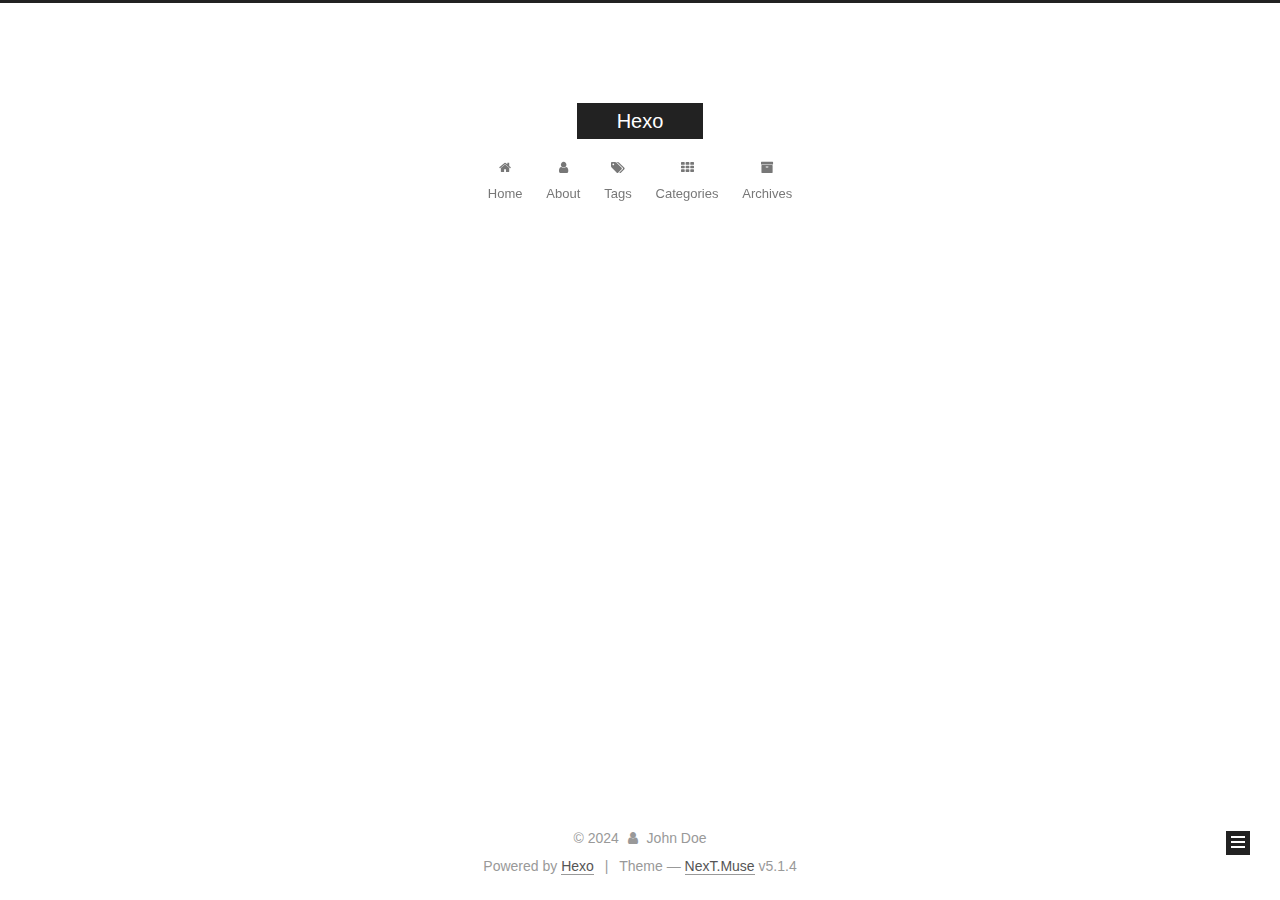
<file: index.html>
<!DOCTYPE html>



  


<html class="theme-next muse use-motion" lang="en">
<head>
  <meta charset="UTF-8"/>
<meta http-equiv="X-UA-Compatible" content="IE=edge" />
<meta name="viewport" content="width=device-width, initial-scale=1, maximum-scale=1"/>
<meta name="theme-color" content="#222">









<meta http-equiv="Cache-Control" content="no-transform" />
<meta http-equiv="Cache-Control" content="no-siteapp" />
















  
  
  <link href="/lib/fancybox/source/jquery.fancybox.css?v=2.1.5" rel="stylesheet" type="text/css" />







<link href="/lib/font-awesome/css/font-awesome.min.css?v=4.6.2" rel="stylesheet" type="text/css" />

<link href="/css/main.css?v=5.1.4" rel="stylesheet" type="text/css" />


  <link rel="apple-touch-icon" sizes="180x180" href="/images/apple-touch-icon-next.png?v=5.1.4">


  <link rel="icon" type="image/png" sizes="32x32" href="/images/favicon-32x32-next.png?v=5.1.4">


  <link rel="icon" type="image/png" sizes="16x16" href="/images/favicon-16x16-next.png?v=5.1.4">


  <link rel="mask-icon" href="/images/logo.svg?v=5.1.4" color="#222">





  <meta name="keywords" content="Hexo, NexT" />










<meta property="og:type" content="website">
<meta property="og:title" content="Hexo">
<meta property="og:url" content="http://example.com/index.html">
<meta property="og:site_name" content="Hexo">
<meta property="og:locale" content="en_US">
<meta property="article:author" content="John Doe">
<meta name="twitter:card" content="summary">



<script type="text/javascript" id="hexo.configurations">
  var NexT = window.NexT || {};
  var CONFIG = {
    root: '',
    scheme: 'Muse',
    version: '5.1.4',
    sidebar: {"position":"left","display":"post","offset":12,"b2t":false,"scrollpercent":false,"onmobile":false},
    fancybox: true,
    tabs: true,
    motion: {"enable":true,"async":false,"transition":{"post_block":"fadeIn","post_header":"slideDownIn","post_body":"slideDownIn","coll_header":"slideLeftIn","sidebar":"slideUpIn"}},
    duoshuo: {
      userId: '0',
      author: 'Author'
    },
    algolia: {
      applicationID: '',
      apiKey: '',
      indexName: '',
      hits: {"per_page":10},
      labels: {"input_placeholder":"Search for Posts","hits_empty":"We didn't find any results for the search: ${query}","hits_stats":"${hits} results found in ${time} ms"}
    }
  };
</script>



  <link rel="canonical" href="http://example.com/"/>





  <title>Hexo</title>
  








<meta name="generator" content="Hexo 7.3.0"></head>

<body itemscope itemtype="http://schema.org/WebPage" lang="en">

  
  
    
  

  <div class="container sidebar-position-left 
  page-home">
    <div class="headband"></div>

    <header id="header" class="header" itemscope itemtype="http://schema.org/WPHeader">
      <div class="header-inner"><div class="site-brand-wrapper">
  <div class="site-meta ">
    

    <div class="custom-logo-site-title">
      <a href="/"  class="brand" rel="start">
        <span class="logo-line-before"><i></i></span>
        <span class="site-title">Hexo</span>
        <span class="logo-line-after"><i></i></span>
      </a>
    </div>
      
        <p class="site-subtitle"></p>
      
  </div>

  <div class="site-nav-toggle">
    <button>
      <span class="btn-bar"></span>
      <span class="btn-bar"></span>
      <span class="btn-bar"></span>
    </button>
  </div>
</div>

<nav class="site-nav">
  

  
    <ul id="menu" class="menu">
      
        
        <li class="menu-item menu-item-home">
          <a href="/%20" rel="section">
            
              <i class="menu-item-icon fa fa-fw fa-home"></i> <br />
            
            Home
          </a>
        </li>
      
        
        <li class="menu-item menu-item-about">
          <a href="/about/%20" rel="section">
            
              <i class="menu-item-icon fa fa-fw fa-user"></i> <br />
            
            About
          </a>
        </li>
      
        
        <li class="menu-item menu-item-tags">
          <a href="/tags/%20" rel="section">
            
              <i class="menu-item-icon fa fa-fw fa-tags"></i> <br />
            
            Tags
          </a>
        </li>
      
        
        <li class="menu-item menu-item-categories">
          <a href="/categories/%20" rel="section">
            
              <i class="menu-item-icon fa fa-fw fa-th"></i> <br />
            
            Categories
          </a>
        </li>
      
        
        <li class="menu-item menu-item-archives">
          <a href="/archives/%20" rel="section">
            
              <i class="menu-item-icon fa fa-fw fa-archive"></i> <br />
            
            Archives
          </a>
        </li>
      

      
    </ul>
  

  
</nav>



 </div>
    </header>

    <main id="main" class="main">
      <div class="main-inner">
        <div class="content-wrap">
          <div id="content" class="content">
            
  <section id="posts" class="posts-expand">
    
      

  

  
  
  

  <article class="post post-type-normal" itemscope itemtype="http://schema.org/Article">
  
  
  
  <div class="post-block">
    <link itemprop="mainEntityOfPage" href="http://example.com/2024/08/16/hello-world/">

    <span hidden itemprop="author" itemscope itemtype="http://schema.org/Person">
      <meta itemprop="name" content="">
      <meta itemprop="description" content="">
      <meta itemprop="image" content="/images/avatar.gif">
    </span>

    <span hidden itemprop="publisher" itemscope itemtype="http://schema.org/Organization">
      <meta itemprop="name" content="Hexo">
    </span>

    
      <header class="post-header">

        
        
          <h1 class="post-title" itemprop="name headline">
                
                <a class="post-title-link" href="/2024/08/16/hello-world/" itemprop="url">Hello World</a></h1>
        

        <div class="post-meta">
          <span class="post-time">
            
              <span class="post-meta-item-icon">
                <i class="fa fa-calendar-o"></i>
              </span>
              
                <span class="post-meta-item-text">Posted on</span>
              
              <time title="Post created" itemprop="dateCreated datePublished" datetime="2024-08-16T16:57:54+08:00">
                2024-08-16
              </time>
            

            

            
          </span>

          

          
            
          

          
          

          

          

          

        </div>
      </header>
    

    
    
    
    <div class="post-body" itemprop="articleBody">

      
      

      
        
          
          Welcome to Hexo! This is your very first post. Check documentation for more info. If you get any problems when using Hexo, you can find the answer in troubleshooting or you can ask me on GitHub.
Quick StartCreate a new post1$ hexo new &quot;My New Post&quot;

More info: Writing
Run server1$ hexo ser
          ...
          <!--noindex-->
          <div class="post-button text-center">
            <a class="btn" href="/2024/08/16/hello-world/#more" rel="contents">
              Read more &raquo;
            </a>
          </div>
          <!--/noindex-->
        
      
    </div>
    
    
    

    

    

    

    <footer class="post-footer">
      

      

      

      
      
        <div class="post-eof"></div>
      
    </footer>
  </div>
  
  
  
  </article>


    
  </section>

  


          </div>
          


          

        </div>
        
          
  
  <div class="sidebar-toggle">
    <div class="sidebar-toggle-line-wrap">
      <span class="sidebar-toggle-line sidebar-toggle-line-first"></span>
      <span class="sidebar-toggle-line sidebar-toggle-line-middle"></span>
      <span class="sidebar-toggle-line sidebar-toggle-line-last"></span>
    </div>
  </div>

  <aside id="sidebar" class="sidebar">
    
    <div class="sidebar-inner">

      

      

      <section class="site-overview-wrap sidebar-panel sidebar-panel-active">
        <div class="site-overview">
          <div class="site-author motion-element" itemprop="author" itemscope itemtype="http://schema.org/Person">
            
              <p class="site-author-name" itemprop="name"></p>
              <p class="site-description motion-element" itemprop="description"></p>
          </div>

          <nav class="site-state motion-element">

            
              <div class="site-state-item site-state-posts">
              
                <a href="/archives/%20%7C%7C%20archive">
              
                  <span class="site-state-item-count">1</span>
                  <span class="site-state-item-name">posts</span>
                </a>
              </div>
            

            

            

          </nav>

          

          

          
          

          
          

          

        </div>
      </section>

      

      

    </div>
  </aside>


        
      </div>
    </main>

    <footer id="footer" class="footer">
      <div class="footer-inner">
        <div class="copyright">&copy; <span itemprop="copyrightYear">2024</span>
  <span class="with-love">
    <i class="fa fa-user"></i>
  </span>
  <span class="author" itemprop="copyrightHolder">John Doe</span>

  
</div>


  <div class="powered-by">Powered by <a class="theme-link" target="_blank" href="https://hexo.io">Hexo</a></div>



  <span class="post-meta-divider">|</span>



  <div class="theme-info">Theme &mdash; <a class="theme-link" target="_blank" href="https://github.com/iissnan/hexo-theme-next">NexT.Muse</a> v5.1.4</div>




        







        
      </div>
    </footer>

    
      <div class="back-to-top">
        <i class="fa fa-arrow-up"></i>
        
      </div>
    

    

  </div>

  

<script type="text/javascript">
  if (Object.prototype.toString.call(window.Promise) !== '[object Function]') {
    window.Promise = null;
  }
</script>









  












  
  
    <script type="text/javascript" src="/lib/jquery/index.js?v=2.1.3"></script>
  

  
  
    <script type="text/javascript" src="/lib/fastclick/lib/fastclick.min.js?v=1.0.6"></script>
  

  
  
    <script type="text/javascript" src="/lib/jquery_lazyload/jquery.lazyload.js?v=1.9.7"></script>
  

  
  
    <script type="text/javascript" src="/lib/velocity/velocity.min.js?v=1.2.1"></script>
  

  
  
    <script type="text/javascript" src="/lib/velocity/velocity.ui.min.js?v=1.2.1"></script>
  

  
  
    <script type="text/javascript" src="/lib/fancybox/source/jquery.fancybox.pack.js?v=2.1.5"></script>
  


  


  <script type="text/javascript" src="/js/src/utils.js?v=5.1.4"></script>

  <script type="text/javascript" src="/js/src/motion.js?v=5.1.4"></script>



  
  

  

  


  <script type="text/javascript" src="/js/src/bootstrap.js?v=5.1.4"></script>



  


  




	





  





  












  





  

  

  

  
  

  

  

  

</body>
</html>
</file>
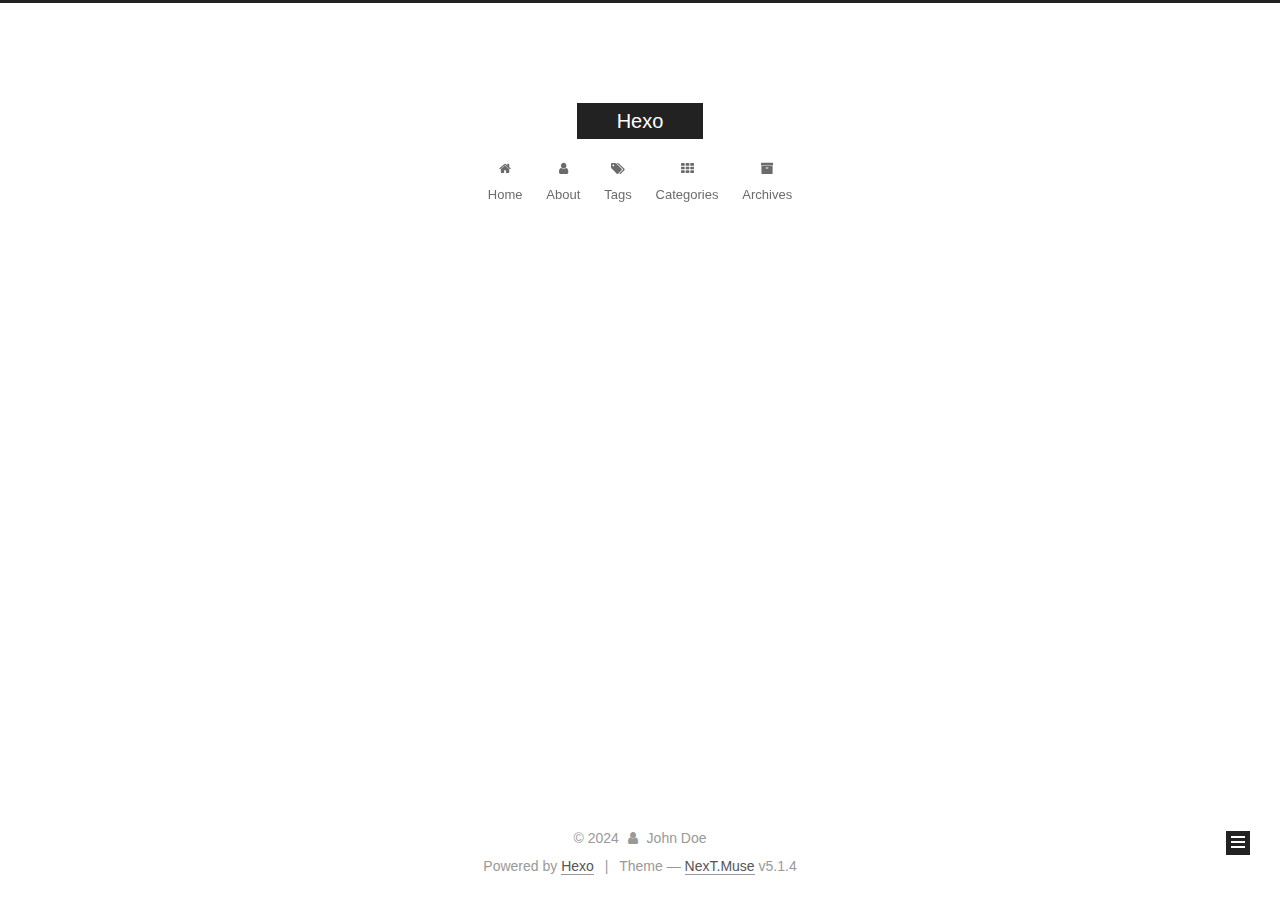
<file: archives/index.html>
<!DOCTYPE html>



  


<html class="theme-next muse use-motion" lang="en">
<head>
  <meta charset="UTF-8"/>
<meta http-equiv="X-UA-Compatible" content="IE=edge" />
<meta name="viewport" content="width=device-width, initial-scale=1, maximum-scale=1"/>
<meta name="theme-color" content="#222">









<meta http-equiv="Cache-Control" content="no-transform" />
<meta http-equiv="Cache-Control" content="no-siteapp" />
















  
  
  <link href="/lib/fancybox/source/jquery.fancybox.css?v=2.1.5" rel="stylesheet" type="text/css" />







<link href="/lib/font-awesome/css/font-awesome.min.css?v=4.6.2" rel="stylesheet" type="text/css" />

<link href="/css/main.css?v=5.1.4" rel="stylesheet" type="text/css" />


  <link rel="apple-touch-icon" sizes="180x180" href="/images/apple-touch-icon-next.png?v=5.1.4">


  <link rel="icon" type="image/png" sizes="32x32" href="/images/favicon-32x32-next.png?v=5.1.4">


  <link rel="icon" type="image/png" sizes="16x16" href="/images/favicon-16x16-next.png?v=5.1.4">


  <link rel="mask-icon" href="/images/logo.svg?v=5.1.4" color="#222">





  <meta name="keywords" content="Hexo, NexT" />










<meta property="og:type" content="website">
<meta property="og:title" content="Hexo">
<meta property="og:url" content="http://example.com/archives/index.html">
<meta property="og:site_name" content="Hexo">
<meta property="og:locale" content="en_US">
<meta property="article:author" content="John Doe">
<meta name="twitter:card" content="summary">



<script type="text/javascript" id="hexo.configurations">
  var NexT = window.NexT || {};
  var CONFIG = {
    root: '',
    scheme: 'Muse',
    version: '5.1.4',
    sidebar: {"position":"left","display":"post","offset":12,"b2t":false,"scrollpercent":false,"onmobile":false},
    fancybox: true,
    tabs: true,
    motion: {"enable":true,"async":false,"transition":{"post_block":"fadeIn","post_header":"slideDownIn","post_body":"slideDownIn","coll_header":"slideLeftIn","sidebar":"slideUpIn"}},
    duoshuo: {
      userId: '0',
      author: 'Author'
    },
    algolia: {
      applicationID: '',
      apiKey: '',
      indexName: '',
      hits: {"per_page":10},
      labels: {"input_placeholder":"Search for Posts","hits_empty":"We didn't find any results for the search: ${query}","hits_stats":"${hits} results found in ${time} ms"}
    }
  };
</script>



  <link rel="canonical" href="http://example.com/archives/"/>





  <title>Archive | Hexo</title>
  








<meta name="generator" content="Hexo 7.3.0"></head>

<body itemscope itemtype="http://schema.org/WebPage" lang="en">

  
  
    
  

  <div class="container sidebar-position-left page-archive">
    <div class="headband"></div>

    <header id="header" class="header" itemscope itemtype="http://schema.org/WPHeader">
      <div class="header-inner"><div class="site-brand-wrapper">
  <div class="site-meta ">
    

    <div class="custom-logo-site-title">
      <a href="/"  class="brand" rel="start">
        <span class="logo-line-before"><i></i></span>
        <span class="site-title">Hexo</span>
        <span class="logo-line-after"><i></i></span>
      </a>
    </div>
      
        <p class="site-subtitle"></p>
      
  </div>

  <div class="site-nav-toggle">
    <button>
      <span class="btn-bar"></span>
      <span class="btn-bar"></span>
      <span class="btn-bar"></span>
    </button>
  </div>
</div>

<nav class="site-nav">
  

  
    <ul id="menu" class="menu">
      
        
        <li class="menu-item menu-item-home">
          <a href="/%20" rel="section">
            
              <i class="menu-item-icon fa fa-fw fa-home"></i> <br />
            
            Home
          </a>
        </li>
      
        
        <li class="menu-item menu-item-about">
          <a href="/about/%20" rel="section">
            
              <i class="menu-item-icon fa fa-fw fa-user"></i> <br />
            
            About
          </a>
        </li>
      
        
        <li class="menu-item menu-item-tags">
          <a href="/tags/%20" rel="section">
            
              <i class="menu-item-icon fa fa-fw fa-tags"></i> <br />
            
            Tags
          </a>
        </li>
      
        
        <li class="menu-item menu-item-categories">
          <a href="/categories/%20" rel="section">
            
              <i class="menu-item-icon fa fa-fw fa-th"></i> <br />
            
            Categories
          </a>
        </li>
      
        
        <li class="menu-item menu-item-archives">
          <a href="/archives/%20" rel="section">
            
              <i class="menu-item-icon fa fa-fw fa-archive"></i> <br />
            
            Archives
          </a>
        </li>
      

      
    </ul>
  

  
</nav>



 </div>
    </header>

    <main id="main" class="main">
      <div class="main-inner">
        <div class="content-wrap">
          <div id="content" class="content">
            

  
  
  
  <div class="post-block archive">
    <div id="posts" class="posts-collapse">
      <span class="archive-move-on"></span>

      <span class="archive-page-counter">
        
        
        
          
        
        Um..! 1 post. Keep on posting.
      </span>

      

        
        
        

        
          
          <div class="collection-title">
            <h1 class="archive-year" id="archive-year-2024">2024</h1>
          </div>
        
        

        

  <article class="post post-type-normal" itemscope itemtype="http://schema.org/Article">
    <header class="post-header">

      <h2 class="post-title">
        
            <a class="post-title-link" href="/2024/08/16/hello-world/" itemprop="url">
              
                <span itemprop="name">Hello World</span>
              
            </a>
        
      </h2>

      <div class="post-meta">
        <time class="post-time" itemprop="dateCreated"
              datetime="2024-08-16T16:57:54+08:00"
              content="2024-08-16" >
          08-16
        </time>
      </div>

    </header>
  </article>



      

    </div>
  </div>
  
  
  

  



          </div>
          


          

        </div>
        
          
  
  <div class="sidebar-toggle">
    <div class="sidebar-toggle-line-wrap">
      <span class="sidebar-toggle-line sidebar-toggle-line-first"></span>
      <span class="sidebar-toggle-line sidebar-toggle-line-middle"></span>
      <span class="sidebar-toggle-line sidebar-toggle-line-last"></span>
    </div>
  </div>

  <aside id="sidebar" class="sidebar">
    
    <div class="sidebar-inner">

      

      

      <section class="site-overview-wrap sidebar-panel sidebar-panel-active">
        <div class="site-overview">
          <div class="site-author motion-element" itemprop="author" itemscope itemtype="http://schema.org/Person">
            
              <p class="site-author-name" itemprop="name"></p>
              <p class="site-description motion-element" itemprop="description"></p>
          </div>

          <nav class="site-state motion-element">

            
              <div class="site-state-item site-state-posts">
              
                <a href="/archives/%20%7C%7C%20archive">
              
                  <span class="site-state-item-count">1</span>
                  <span class="site-state-item-name">posts</span>
                </a>
              </div>
            

            

            

          </nav>

          

          

          
          

          
          

          

        </div>
      </section>

      

      

    </div>
  </aside>


        
      </div>
    </main>

    <footer id="footer" class="footer">
      <div class="footer-inner">
        <div class="copyright">&copy; <span itemprop="copyrightYear">2024</span>
  <span class="with-love">
    <i class="fa fa-user"></i>
  </span>
  <span class="author" itemprop="copyrightHolder">John Doe</span>

  
</div>


  <div class="powered-by">Powered by <a class="theme-link" target="_blank" href="https://hexo.io">Hexo</a></div>



  <span class="post-meta-divider">|</span>



  <div class="theme-info">Theme &mdash; <a class="theme-link" target="_blank" href="https://github.com/iissnan/hexo-theme-next">NexT.Muse</a> v5.1.4</div>




        







        
      </div>
    </footer>

    
      <div class="back-to-top">
        <i class="fa fa-arrow-up"></i>
        
      </div>
    

    

  </div>

  

<script type="text/javascript">
  if (Object.prototype.toString.call(window.Promise) !== '[object Function]') {
    window.Promise = null;
  }
</script>









  












  
  
    <script type="text/javascript" src="/lib/jquery/index.js?v=2.1.3"></script>
  

  
  
    <script type="text/javascript" src="/lib/fastclick/lib/fastclick.min.js?v=1.0.6"></script>
  

  
  
    <script type="text/javascript" src="/lib/jquery_lazyload/jquery.lazyload.js?v=1.9.7"></script>
  

  
  
    <script type="text/javascript" src="/lib/velocity/velocity.min.js?v=1.2.1"></script>
  

  
  
    <script type="text/javascript" src="/lib/velocity/velocity.ui.min.js?v=1.2.1"></script>
  

  
  
    <script type="text/javascript" src="/lib/fancybox/source/jquery.fancybox.pack.js?v=2.1.5"></script>
  


  


  <script type="text/javascript" src="/js/src/utils.js?v=5.1.4"></script>

  <script type="text/javascript" src="/js/src/motion.js?v=5.1.4"></script>



  
  

  

  


  <script type="text/javascript" src="/js/src/bootstrap.js?v=5.1.4"></script>



  


  




	





  





  












  





  

  

  

  
  

  

  

  

</body>
</html>
</file>
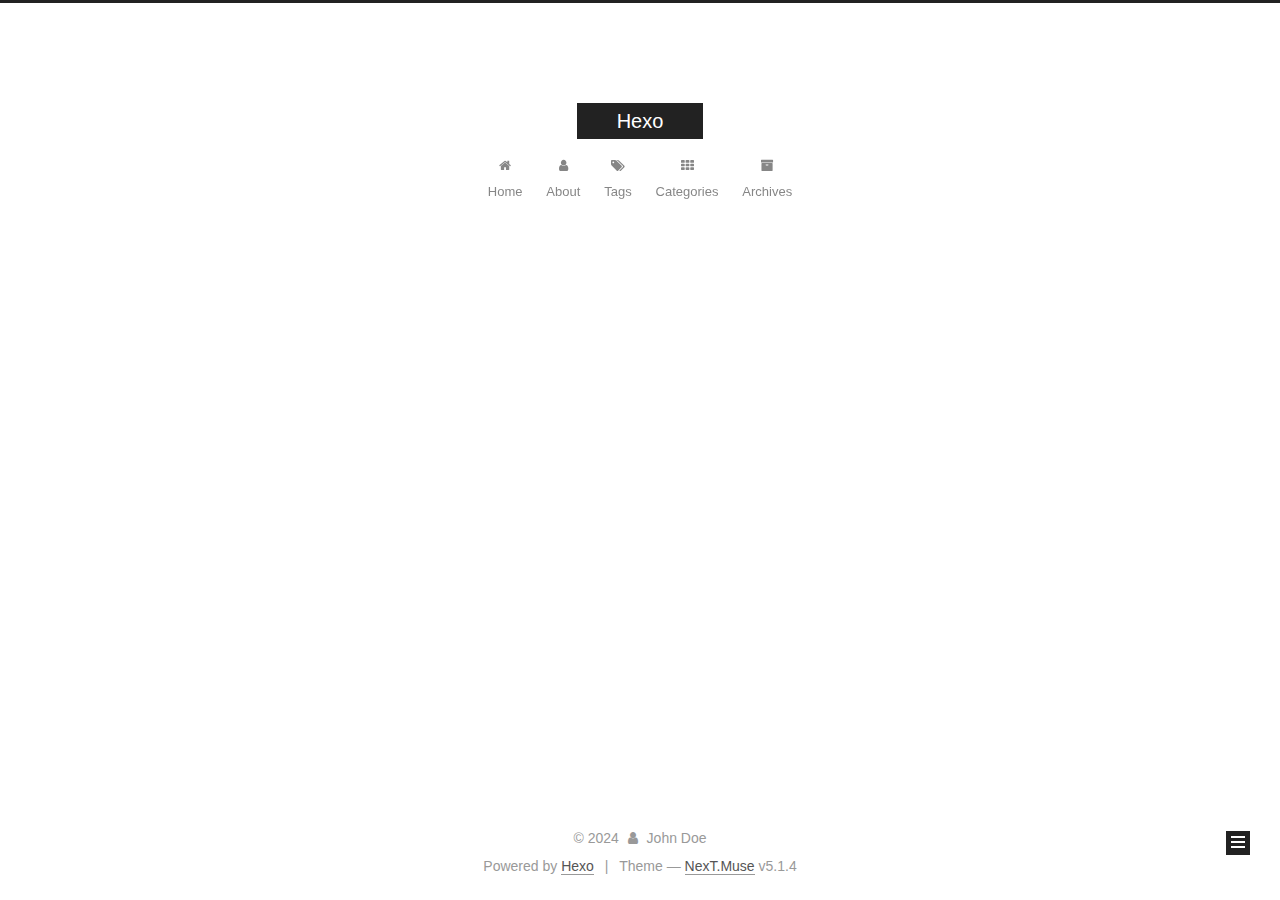
<file: archives/2024/index.html>
<!DOCTYPE html>



  


<html class="theme-next muse use-motion" lang="en">
<head>
  <meta charset="UTF-8"/>
<meta http-equiv="X-UA-Compatible" content="IE=edge" />
<meta name="viewport" content="width=device-width, initial-scale=1, maximum-scale=1"/>
<meta name="theme-color" content="#222">









<meta http-equiv="Cache-Control" content="no-transform" />
<meta http-equiv="Cache-Control" content="no-siteapp" />
















  
  
  <link href="/lib/fancybox/source/jquery.fancybox.css?v=2.1.5" rel="stylesheet" type="text/css" />







<link href="/lib/font-awesome/css/font-awesome.min.css?v=4.6.2" rel="stylesheet" type="text/css" />

<link href="/css/main.css?v=5.1.4" rel="stylesheet" type="text/css" />


  <link rel="apple-touch-icon" sizes="180x180" href="/images/apple-touch-icon-next.png?v=5.1.4">


  <link rel="icon" type="image/png" sizes="32x32" href="/images/favicon-32x32-next.png?v=5.1.4">


  <link rel="icon" type="image/png" sizes="16x16" href="/images/favicon-16x16-next.png?v=5.1.4">


  <link rel="mask-icon" href="/images/logo.svg?v=5.1.4" color="#222">





  <meta name="keywords" content="Hexo, NexT" />










<meta property="og:type" content="website">
<meta property="og:title" content="Hexo">
<meta property="og:url" content="http://example.com/archives/2024/index.html">
<meta property="og:site_name" content="Hexo">
<meta property="og:locale" content="en_US">
<meta property="article:author" content="John Doe">
<meta name="twitter:card" content="summary">



<script type="text/javascript" id="hexo.configurations">
  var NexT = window.NexT || {};
  var CONFIG = {
    root: '',
    scheme: 'Muse',
    version: '5.1.4',
    sidebar: {"position":"left","display":"post","offset":12,"b2t":false,"scrollpercent":false,"onmobile":false},
    fancybox: true,
    tabs: true,
    motion: {"enable":true,"async":false,"transition":{"post_block":"fadeIn","post_header":"slideDownIn","post_body":"slideDownIn","coll_header":"slideLeftIn","sidebar":"slideUpIn"}},
    duoshuo: {
      userId: '0',
      author: 'Author'
    },
    algolia: {
      applicationID: '',
      apiKey: '',
      indexName: '',
      hits: {"per_page":10},
      labels: {"input_placeholder":"Search for Posts","hits_empty":"We didn't find any results for the search: ${query}","hits_stats":"${hits} results found in ${time} ms"}
    }
  };
</script>



  <link rel="canonical" href="http://example.com/archives/2024/"/>





  <title>Archive | Hexo</title>
  








<meta name="generator" content="Hexo 7.3.0"></head>

<body itemscope itemtype="http://schema.org/WebPage" lang="en">

  
  
    
  

  <div class="container sidebar-position-left page-archive">
    <div class="headband"></div>

    <header id="header" class="header" itemscope itemtype="http://schema.org/WPHeader">
      <div class="header-inner"><div class="site-brand-wrapper">
  <div class="site-meta ">
    

    <div class="custom-logo-site-title">
      <a href="/"  class="brand" rel="start">
        <span class="logo-line-before"><i></i></span>
        <span class="site-title">Hexo</span>
        <span class="logo-line-after"><i></i></span>
      </a>
    </div>
      
        <p class="site-subtitle"></p>
      
  </div>

  <div class="site-nav-toggle">
    <button>
      <span class="btn-bar"></span>
      <span class="btn-bar"></span>
      <span class="btn-bar"></span>
    </button>
  </div>
</div>

<nav class="site-nav">
  

  
    <ul id="menu" class="menu">
      
        
        <li class="menu-item menu-item-home">
          <a href="/%20" rel="section">
            
              <i class="menu-item-icon fa fa-fw fa-home"></i> <br />
            
            Home
          </a>
        </li>
      
        
        <li class="menu-item menu-item-about">
          <a href="/about/%20" rel="section">
            
              <i class="menu-item-icon fa fa-fw fa-user"></i> <br />
            
            About
          </a>
        </li>
      
        
        <li class="menu-item menu-item-tags">
          <a href="/tags/%20" rel="section">
            
              <i class="menu-item-icon fa fa-fw fa-tags"></i> <br />
            
            Tags
          </a>
        </li>
      
        
        <li class="menu-item menu-item-categories">
          <a href="/categories/%20" rel="section">
            
              <i class="menu-item-icon fa fa-fw fa-th"></i> <br />
            
            Categories
          </a>
        </li>
      
        
        <li class="menu-item menu-item-archives">
          <a href="/archives/%20" rel="section">
            
              <i class="menu-item-icon fa fa-fw fa-archive"></i> <br />
            
            Archives
          </a>
        </li>
      

      
    </ul>
  

  
</nav>



 </div>
    </header>

    <main id="main" class="main">
      <div class="main-inner">
        <div class="content-wrap">
          <div id="content" class="content">
            

  
  
  
  <div class="post-block archive">
    <div id="posts" class="posts-collapse">
      <span class="archive-move-on"></span>

      <span class="archive-page-counter">
        
        
        
          
        
        Um..! 1 post. Keep on posting.
      </span>

      

        
        
        

        
          
          <div class="collection-title">
            <h1 class="archive-year" id="archive-year-2024">2024</h1>
          </div>
        
        

        

  <article class="post post-type-normal" itemscope itemtype="http://schema.org/Article">
    <header class="post-header">

      <h2 class="post-title">
        
            <a class="post-title-link" href="/2024/08/16/hello-world/" itemprop="url">
              
                <span itemprop="name">Hello World</span>
              
            </a>
        
      </h2>

      <div class="post-meta">
        <time class="post-time" itemprop="dateCreated"
              datetime="2024-08-16T16:57:54+08:00"
              content="2024-08-16" >
          08-16
        </time>
      </div>

    </header>
  </article>



      

    </div>
  </div>
  
  
  

  



          </div>
          


          

        </div>
        
          
  
  <div class="sidebar-toggle">
    <div class="sidebar-toggle-line-wrap">
      <span class="sidebar-toggle-line sidebar-toggle-line-first"></span>
      <span class="sidebar-toggle-line sidebar-toggle-line-middle"></span>
      <span class="sidebar-toggle-line sidebar-toggle-line-last"></span>
    </div>
  </div>

  <aside id="sidebar" class="sidebar">
    
    <div class="sidebar-inner">

      

      

      <section class="site-overview-wrap sidebar-panel sidebar-panel-active">
        <div class="site-overview">
          <div class="site-author motion-element" itemprop="author" itemscope itemtype="http://schema.org/Person">
            
              <p class="site-author-name" itemprop="name"></p>
              <p class="site-description motion-element" itemprop="description"></p>
          </div>

          <nav class="site-state motion-element">

            
              <div class="site-state-item site-state-posts">
              
                <a href="/archives/%20%7C%7C%20archive">
              
                  <span class="site-state-item-count">1</span>
                  <span class="site-state-item-name">posts</span>
                </a>
              </div>
            

            

            

          </nav>

          

          

          
          

          
          

          

        </div>
      </section>

      

      

    </div>
  </aside>


        
      </div>
    </main>

    <footer id="footer" class="footer">
      <div class="footer-inner">
        <div class="copyright">&copy; <span itemprop="copyrightYear">2024</span>
  <span class="with-love">
    <i class="fa fa-user"></i>
  </span>
  <span class="author" itemprop="copyrightHolder">John Doe</span>

  
</div>


  <div class="powered-by">Powered by <a class="theme-link" target="_blank" href="https://hexo.io">Hexo</a></div>



  <span class="post-meta-divider">|</span>



  <div class="theme-info">Theme &mdash; <a class="theme-link" target="_blank" href="https://github.com/iissnan/hexo-theme-next">NexT.Muse</a> v5.1.4</div>




        







        
      </div>
    </footer>

    
      <div class="back-to-top">
        <i class="fa fa-arrow-up"></i>
        
      </div>
    

    

  </div>

  

<script type="text/javascript">
  if (Object.prototype.toString.call(window.Promise) !== '[object Function]') {
    window.Promise = null;
  }
</script>









  












  
  
    <script type="text/javascript" src="/lib/jquery/index.js?v=2.1.3"></script>
  

  
  
    <script type="text/javascript" src="/lib/fastclick/lib/fastclick.min.js?v=1.0.6"></script>
  

  
  
    <script type="text/javascript" src="/lib/jquery_lazyload/jquery.lazyload.js?v=1.9.7"></script>
  

  
  
    <script type="text/javascript" src="/lib/velocity/velocity.min.js?v=1.2.1"></script>
  

  
  
    <script type="text/javascript" src="/lib/velocity/velocity.ui.min.js?v=1.2.1"></script>
  

  
  
    <script type="text/javascript" src="/lib/fancybox/source/jquery.fancybox.pack.js?v=2.1.5"></script>
  


  


  <script type="text/javascript" src="/js/src/utils.js?v=5.1.4"></script>

  <script type="text/javascript" src="/js/src/motion.js?v=5.1.4"></script>



  
  

  

  


  <script type="text/javascript" src="/js/src/bootstrap.js?v=5.1.4"></script>



  


  




	





  





  












  





  

  

  

  
  

  

  

  

</body>
</html>
</file>
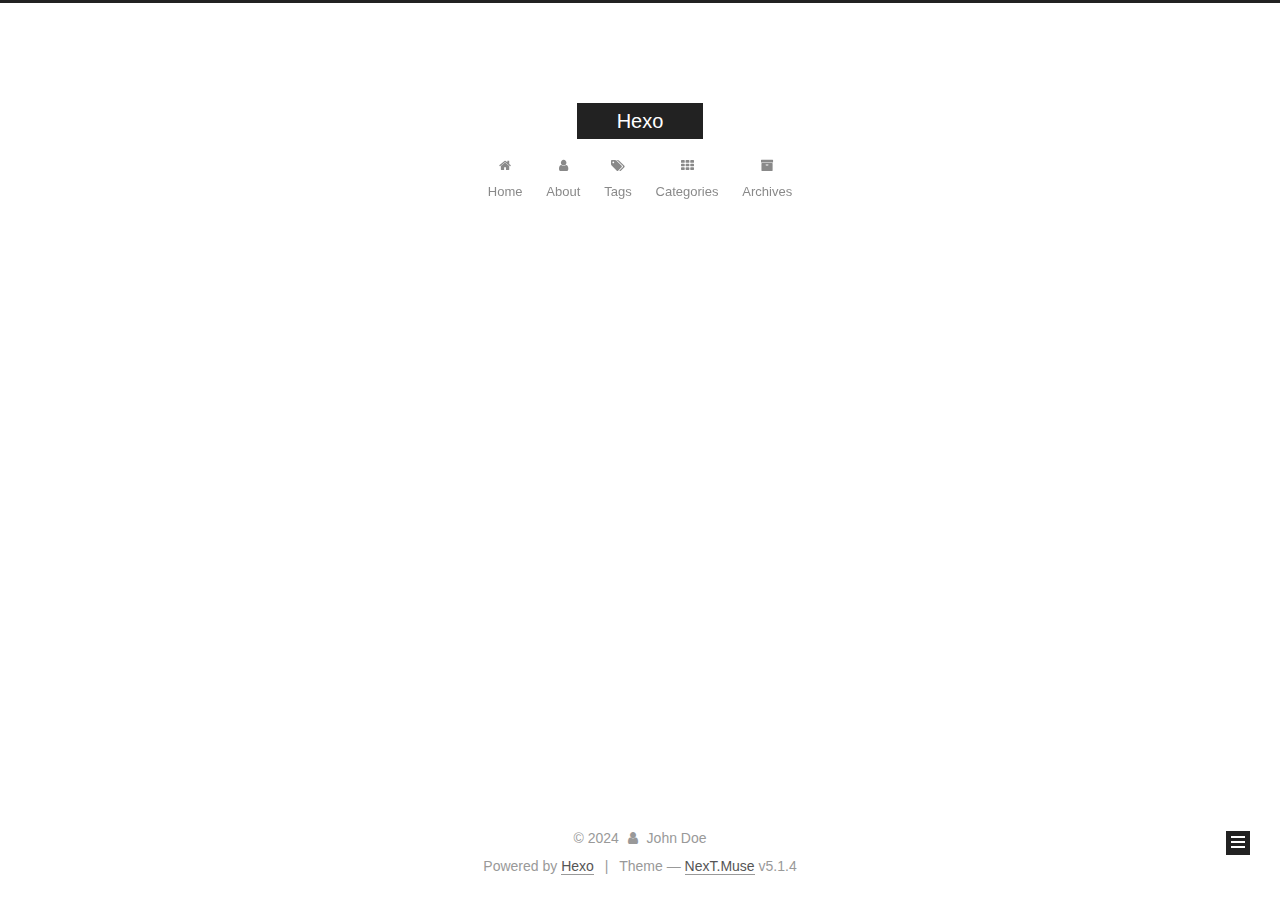
<file: archives/2024/08/index.html>
<!DOCTYPE html>



  


<html class="theme-next muse use-motion" lang="en">
<head>
  <meta charset="UTF-8"/>
<meta http-equiv="X-UA-Compatible" content="IE=edge" />
<meta name="viewport" content="width=device-width, initial-scale=1, maximum-scale=1"/>
<meta name="theme-color" content="#222">









<meta http-equiv="Cache-Control" content="no-transform" />
<meta http-equiv="Cache-Control" content="no-siteapp" />
















  
  
  <link href="/lib/fancybox/source/jquery.fancybox.css?v=2.1.5" rel="stylesheet" type="text/css" />







<link href="/lib/font-awesome/css/font-awesome.min.css?v=4.6.2" rel="stylesheet" type="text/css" />

<link href="/css/main.css?v=5.1.4" rel="stylesheet" type="text/css" />


  <link rel="apple-touch-icon" sizes="180x180" href="/images/apple-touch-icon-next.png?v=5.1.4">


  <link rel="icon" type="image/png" sizes="32x32" href="/images/favicon-32x32-next.png?v=5.1.4">


  <link rel="icon" type="image/png" sizes="16x16" href="/images/favicon-16x16-next.png?v=5.1.4">


  <link rel="mask-icon" href="/images/logo.svg?v=5.1.4" color="#222">





  <meta name="keywords" content="Hexo, NexT" />










<meta property="og:type" content="website">
<meta property="og:title" content="Hexo">
<meta property="og:url" content="http://example.com/archives/2024/08/index.html">
<meta property="og:site_name" content="Hexo">
<meta property="og:locale" content="en_US">
<meta property="article:author" content="John Doe">
<meta name="twitter:card" content="summary">



<script type="text/javascript" id="hexo.configurations">
  var NexT = window.NexT || {};
  var CONFIG = {
    root: '',
    scheme: 'Muse',
    version: '5.1.4',
    sidebar: {"position":"left","display":"post","offset":12,"b2t":false,"scrollpercent":false,"onmobile":false},
    fancybox: true,
    tabs: true,
    motion: {"enable":true,"async":false,"transition":{"post_block":"fadeIn","post_header":"slideDownIn","post_body":"slideDownIn","coll_header":"slideLeftIn","sidebar":"slideUpIn"}},
    duoshuo: {
      userId: '0',
      author: 'Author'
    },
    algolia: {
      applicationID: '',
      apiKey: '',
      indexName: '',
      hits: {"per_page":10},
      labels: {"input_placeholder":"Search for Posts","hits_empty":"We didn't find any results for the search: ${query}","hits_stats":"${hits} results found in ${time} ms"}
    }
  };
</script>



  <link rel="canonical" href="http://example.com/archives/2024/08/"/>





  <title>Archive | Hexo</title>
  








<meta name="generator" content="Hexo 7.3.0"></head>

<body itemscope itemtype="http://schema.org/WebPage" lang="en">

  
  
    
  

  <div class="container sidebar-position-left page-archive">
    <div class="headband"></div>

    <header id="header" class="header" itemscope itemtype="http://schema.org/WPHeader">
      <div class="header-inner"><div class="site-brand-wrapper">
  <div class="site-meta ">
    

    <div class="custom-logo-site-title">
      <a href="/"  class="brand" rel="start">
        <span class="logo-line-before"><i></i></span>
        <span class="site-title">Hexo</span>
        <span class="logo-line-after"><i></i></span>
      </a>
    </div>
      
        <p class="site-subtitle"></p>
      
  </div>

  <div class="site-nav-toggle">
    <button>
      <span class="btn-bar"></span>
      <span class="btn-bar"></span>
      <span class="btn-bar"></span>
    </button>
  </div>
</div>

<nav class="site-nav">
  

  
    <ul id="menu" class="menu">
      
        
        <li class="menu-item menu-item-home">
          <a href="/%20" rel="section">
            
              <i class="menu-item-icon fa fa-fw fa-home"></i> <br />
            
            Home
          </a>
        </li>
      
        
        <li class="menu-item menu-item-about">
          <a href="/about/%20" rel="section">
            
              <i class="menu-item-icon fa fa-fw fa-user"></i> <br />
            
            About
          </a>
        </li>
      
        
        <li class="menu-item menu-item-tags">
          <a href="/tags/%20" rel="section">
            
              <i class="menu-item-icon fa fa-fw fa-tags"></i> <br />
            
            Tags
          </a>
        </li>
      
        
        <li class="menu-item menu-item-categories">
          <a href="/categories/%20" rel="section">
            
              <i class="menu-item-icon fa fa-fw fa-th"></i> <br />
            
            Categories
          </a>
        </li>
      
        
        <li class="menu-item menu-item-archives">
          <a href="/archives/%20" rel="section">
            
              <i class="menu-item-icon fa fa-fw fa-archive"></i> <br />
            
            Archives
          </a>
        </li>
      

      
    </ul>
  

  
</nav>



 </div>
    </header>

    <main id="main" class="main">
      <div class="main-inner">
        <div class="content-wrap">
          <div id="content" class="content">
            

  
  
  
  <div class="post-block archive">
    <div id="posts" class="posts-collapse">
      <span class="archive-move-on"></span>

      <span class="archive-page-counter">
        
        
        
          
        
        Um..! 1 post. Keep on posting.
      </span>

      

        
        
        

        
          
          <div class="collection-title">
            <h1 class="archive-year" id="archive-year-2024">2024</h1>
          </div>
        
        

        

  <article class="post post-type-normal" itemscope itemtype="http://schema.org/Article">
    <header class="post-header">

      <h2 class="post-title">
        
            <a class="post-title-link" href="/2024/08/16/hello-world/" itemprop="url">
              
                <span itemprop="name">Hello World</span>
              
            </a>
        
      </h2>

      <div class="post-meta">
        <time class="post-time" itemprop="dateCreated"
              datetime="2024-08-16T16:57:54+08:00"
              content="2024-08-16" >
          08-16
        </time>
      </div>

    </header>
  </article>



      

    </div>
  </div>
  
  
  

  



          </div>
          


          

        </div>
        
          
  
  <div class="sidebar-toggle">
    <div class="sidebar-toggle-line-wrap">
      <span class="sidebar-toggle-line sidebar-toggle-line-first"></span>
      <span class="sidebar-toggle-line sidebar-toggle-line-middle"></span>
      <span class="sidebar-toggle-line sidebar-toggle-line-last"></span>
    </div>
  </div>

  <aside id="sidebar" class="sidebar">
    
    <div class="sidebar-inner">

      

      

      <section class="site-overview-wrap sidebar-panel sidebar-panel-active">
        <div class="site-overview">
          <div class="site-author motion-element" itemprop="author" itemscope itemtype="http://schema.org/Person">
            
              <p class="site-author-name" itemprop="name"></p>
              <p class="site-description motion-element" itemprop="description"></p>
          </div>

          <nav class="site-state motion-element">

            
              <div class="site-state-item site-state-posts">
              
                <a href="/archives/%20%7C%7C%20archive">
              
                  <span class="site-state-item-count">1</span>
                  <span class="site-state-item-name">posts</span>
                </a>
              </div>
            

            

            

          </nav>

          

          

          
          

          
          

          

        </div>
      </section>

      

      

    </div>
  </aside>


        
      </div>
    </main>

    <footer id="footer" class="footer">
      <div class="footer-inner">
        <div class="copyright">&copy; <span itemprop="copyrightYear">2024</span>
  <span class="with-love">
    <i class="fa fa-user"></i>
  </span>
  <span class="author" itemprop="copyrightHolder">John Doe</span>

  
</div>


  <div class="powered-by">Powered by <a class="theme-link" target="_blank" href="https://hexo.io">Hexo</a></div>



  <span class="post-meta-divider">|</span>



  <div class="theme-info">Theme &mdash; <a class="theme-link" target="_blank" href="https://github.com/iissnan/hexo-theme-next">NexT.Muse</a> v5.1.4</div>




        







        
      </div>
    </footer>

    
      <div class="back-to-top">
        <i class="fa fa-arrow-up"></i>
        
      </div>
    

    

  </div>

  

<script type="text/javascript">
  if (Object.prototype.toString.call(window.Promise) !== '[object Function]') {
    window.Promise = null;
  }
</script>









  












  
  
    <script type="text/javascript" src="/lib/jquery/index.js?v=2.1.3"></script>
  

  
  
    <script type="text/javascript" src="/lib/fastclick/lib/fastclick.min.js?v=1.0.6"></script>
  

  
  
    <script type="text/javascript" src="/lib/jquery_lazyload/jquery.lazyload.js?v=1.9.7"></script>
  

  
  
    <script type="text/javascript" src="/lib/velocity/velocity.min.js?v=1.2.1"></script>
  

  
  
    <script type="text/javascript" src="/lib/velocity/velocity.ui.min.js?v=1.2.1"></script>
  

  
  
    <script type="text/javascript" src="/lib/fancybox/source/jquery.fancybox.pack.js?v=2.1.5"></script>
  


  


  <script type="text/javascript" src="/js/src/utils.js?v=5.1.4"></script>

  <script type="text/javascript" src="/js/src/motion.js?v=5.1.4"></script>



  
  

  

  


  <script type="text/javascript" src="/js/src/bootstrap.js?v=5.1.4"></script>



  


  




	





  





  












  





  

  

  

  
  

  

  

  

</body>
</html>
</file>
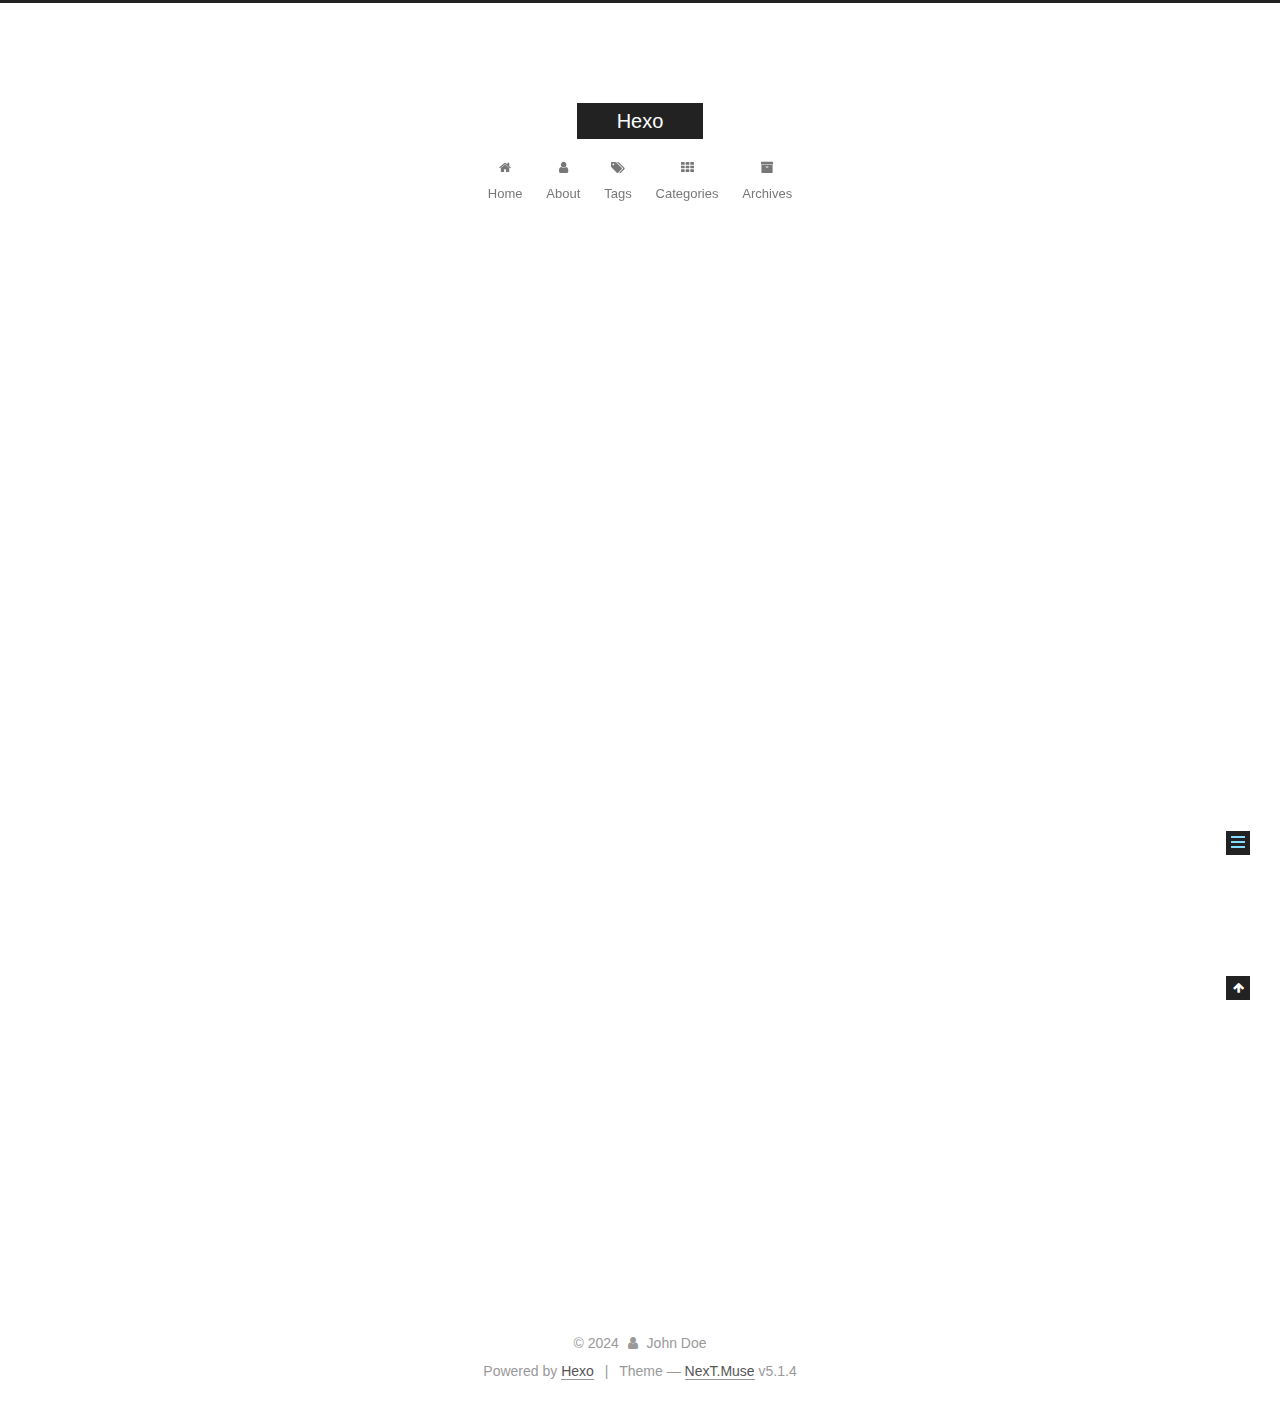
<file: 2024/08/16/hello-world/index.html>
<!DOCTYPE html>



  


<html class="theme-next muse use-motion" lang="en">
<head>
  <meta charset="UTF-8"/>
<meta http-equiv="X-UA-Compatible" content="IE=edge" />
<meta name="viewport" content="width=device-width, initial-scale=1, maximum-scale=1"/>
<meta name="theme-color" content="#222">









<meta http-equiv="Cache-Control" content="no-transform" />
<meta http-equiv="Cache-Control" content="no-siteapp" />
















  
  
  <link href="/lib/fancybox/source/jquery.fancybox.css?v=2.1.5" rel="stylesheet" type="text/css" />







<link href="/lib/font-awesome/css/font-awesome.min.css?v=4.6.2" rel="stylesheet" type="text/css" />

<link href="/css/main.css?v=5.1.4" rel="stylesheet" type="text/css" />


  <link rel="apple-touch-icon" sizes="180x180" href="/images/apple-touch-icon-next.png?v=5.1.4">


  <link rel="icon" type="image/png" sizes="32x32" href="/images/favicon-32x32-next.png?v=5.1.4">


  <link rel="icon" type="image/png" sizes="16x16" href="/images/favicon-16x16-next.png?v=5.1.4">


  <link rel="mask-icon" href="/images/logo.svg?v=5.1.4" color="#222">





  <meta name="keywords" content="Hexo, NexT" />










<meta name="description" content="Welcome to Hexo! This is your very first post. Check documentation for more info. If you get any problems when using Hexo, you can find the answer in troubleshooting or you can ask me on GitHub. Quick">
<meta property="og:type" content="article">
<meta property="og:title" content="Hello World">
<meta property="og:url" content="http://example.com/2024/08/16/hello-world/index.html">
<meta property="og:site_name" content="Hexo">
<meta property="og:description" content="Welcome to Hexo! This is your very first post. Check documentation for more info. If you get any problems when using Hexo, you can find the answer in troubleshooting or you can ask me on GitHub. Quick">
<meta property="og:locale" content="en_US">
<meta property="article:published_time" content="2024-08-16T08:57:54.159Z">
<meta property="article:modified_time" content="2024-08-16T08:56:39.310Z">
<meta property="article:author" content="John Doe">
<meta name="twitter:card" content="summary">



<script type="text/javascript" id="hexo.configurations">
  var NexT = window.NexT || {};
  var CONFIG = {
    root: '',
    scheme: 'Muse',
    version: '5.1.4',
    sidebar: {"position":"left","display":"post","offset":12,"b2t":false,"scrollpercent":false,"onmobile":false},
    fancybox: true,
    tabs: true,
    motion: {"enable":true,"async":false,"transition":{"post_block":"fadeIn","post_header":"slideDownIn","post_body":"slideDownIn","coll_header":"slideLeftIn","sidebar":"slideUpIn"}},
    duoshuo: {
      userId: '0',
      author: 'Author'
    },
    algolia: {
      applicationID: '',
      apiKey: '',
      indexName: '',
      hits: {"per_page":10},
      labels: {"input_placeholder":"Search for Posts","hits_empty":"We didn't find any results for the search: ${query}","hits_stats":"${hits} results found in ${time} ms"}
    }
  };
</script>



  <link rel="canonical" href="http://example.com/2024/08/16/hello-world/"/>





  <title>Hello World | Hexo</title>
  








<meta name="generator" content="Hexo 7.3.0"></head>

<body itemscope itemtype="http://schema.org/WebPage" lang="en">

  
  
    
  

  <div class="container sidebar-position-left page-post-detail">
    <div class="headband"></div>

    <header id="header" class="header" itemscope itemtype="http://schema.org/WPHeader">
      <div class="header-inner"><div class="site-brand-wrapper">
  <div class="site-meta ">
    

    <div class="custom-logo-site-title">
      <a href="/"  class="brand" rel="start">
        <span class="logo-line-before"><i></i></span>
        <span class="site-title">Hexo</span>
        <span class="logo-line-after"><i></i></span>
      </a>
    </div>
      
        <p class="site-subtitle"></p>
      
  </div>

  <div class="site-nav-toggle">
    <button>
      <span class="btn-bar"></span>
      <span class="btn-bar"></span>
      <span class="btn-bar"></span>
    </button>
  </div>
</div>

<nav class="site-nav">
  

  
    <ul id="menu" class="menu">
      
        
        <li class="menu-item menu-item-home">
          <a href="/%20" rel="section">
            
              <i class="menu-item-icon fa fa-fw fa-home"></i> <br />
            
            Home
          </a>
        </li>
      
        
        <li class="menu-item menu-item-about">
          <a href="/about/%20" rel="section">
            
              <i class="menu-item-icon fa fa-fw fa-user"></i> <br />
            
            About
          </a>
        </li>
      
        
        <li class="menu-item menu-item-tags">
          <a href="/tags/%20" rel="section">
            
              <i class="menu-item-icon fa fa-fw fa-tags"></i> <br />
            
            Tags
          </a>
        </li>
      
        
        <li class="menu-item menu-item-categories">
          <a href="/categories/%20" rel="section">
            
              <i class="menu-item-icon fa fa-fw fa-th"></i> <br />
            
            Categories
          </a>
        </li>
      
        
        <li class="menu-item menu-item-archives">
          <a href="/archives/%20" rel="section">
            
              <i class="menu-item-icon fa fa-fw fa-archive"></i> <br />
            
            Archives
          </a>
        </li>
      

      
    </ul>
  

  
</nav>



 </div>
    </header>

    <main id="main" class="main">
      <div class="main-inner">
        <div class="content-wrap">
          <div id="content" class="content">
            

  <div id="posts" class="posts-expand">
    

  

  
  
  

  <article class="post post-type-normal" itemscope itemtype="http://schema.org/Article">
  
  
  
  <div class="post-block">
    <link itemprop="mainEntityOfPage" href="http://example.com/2024/08/16/hello-world/">

    <span hidden itemprop="author" itemscope itemtype="http://schema.org/Person">
      <meta itemprop="name" content="">
      <meta itemprop="description" content="">
      <meta itemprop="image" content="/images/avatar.gif">
    </span>

    <span hidden itemprop="publisher" itemscope itemtype="http://schema.org/Organization">
      <meta itemprop="name" content="Hexo">
    </span>

    
      <header class="post-header">

        
        
          <h1 class="post-title" itemprop="name headline">Hello World</h1>
        

        <div class="post-meta">
          <span class="post-time">
            
              <span class="post-meta-item-icon">
                <i class="fa fa-calendar-o"></i>
              </span>
              
                <span class="post-meta-item-text">Posted on</span>
              
              <time title="Post created" itemprop="dateCreated datePublished" datetime="2024-08-16T16:57:54+08:00">
                2024-08-16
              </time>
            

            

            
          </span>

          

          
            
          

          
          

          

          

          

        </div>
      </header>
    

    
    
    
    <div class="post-body" itemprop="articleBody">

      
      

      
        <p>Welcome to <a target="_blank" rel="noopener" href="https://hexo.io/">Hexo</a>! This is your very first post. Check <a target="_blank" rel="noopener" href="https://hexo.io/docs/">documentation</a> for more info. If you get any problems when using Hexo, you can find the answer in <a target="_blank" rel="noopener" href="https://hexo.io/docs/troubleshooting.html">troubleshooting</a> or you can ask me on <a target="_blank" rel="noopener" href="https://github.com/hexojs/hexo/issues">GitHub</a>.</p>
<h2 id="Quick-Start"><a href="#Quick-Start" class="headerlink" title="Quick Start"></a>Quick Start</h2><h3 id="Create-a-new-post"><a href="#Create-a-new-post" class="headerlink" title="Create a new post"></a>Create a new post</h3><figure class="highlight bash"><table><tr><td class="gutter"><pre><span class="line">1</span><br></pre></td><td class="code"><pre><span class="line">$ hexo new <span class="string">&quot;My New Post&quot;</span></span><br></pre></td></tr></table></figure>

<p>More info: <a target="_blank" rel="noopener" href="https://hexo.io/docs/writing.html">Writing</a></p>
<h3 id="Run-server"><a href="#Run-server" class="headerlink" title="Run server"></a>Run server</h3><figure class="highlight bash"><table><tr><td class="gutter"><pre><span class="line">1</span><br></pre></td><td class="code"><pre><span class="line">$ hexo server</span><br></pre></td></tr></table></figure>

<p>More info: <a target="_blank" rel="noopener" href="https://hexo.io/docs/server.html">Server</a></p>
<h3 id="Generate-static-files"><a href="#Generate-static-files" class="headerlink" title="Generate static files"></a>Generate static files</h3><figure class="highlight bash"><table><tr><td class="gutter"><pre><span class="line">1</span><br></pre></td><td class="code"><pre><span class="line">$ hexo generate</span><br></pre></td></tr></table></figure>

<p>More info: <a target="_blank" rel="noopener" href="https://hexo.io/docs/generating.html">Generating</a></p>
<h3 id="Deploy-to-remote-sites"><a href="#Deploy-to-remote-sites" class="headerlink" title="Deploy to remote sites"></a>Deploy to remote sites</h3><figure class="highlight bash"><table><tr><td class="gutter"><pre><span class="line">1</span><br></pre></td><td class="code"><pre><span class="line">$ hexo deploy</span><br></pre></td></tr></table></figure>

<p>More info: <a target="_blank" rel="noopener" href="https://hexo.io/docs/one-command-deployment.html">Deployment</a></p>

      
    </div>
    
    
    

    

    

    

    <footer class="post-footer">
      

      
      
      

      

      
      
    </footer>
  </div>
  
  
  
  </article>



    <div class="post-spread">
      
    </div>
  </div>


          </div>
          


          

  



        </div>
        
          
  
  <div class="sidebar-toggle">
    <div class="sidebar-toggle-line-wrap">
      <span class="sidebar-toggle-line sidebar-toggle-line-first"></span>
      <span class="sidebar-toggle-line sidebar-toggle-line-middle"></span>
      <span class="sidebar-toggle-line sidebar-toggle-line-last"></span>
    </div>
  </div>

  <aside id="sidebar" class="sidebar">
    
    <div class="sidebar-inner">

      

      
        <ul class="sidebar-nav motion-element">
          <li class="sidebar-nav-toc sidebar-nav-active" data-target="post-toc-wrap">
            Table of Contents
          </li>
          <li class="sidebar-nav-overview" data-target="site-overview-wrap">
            Overview
          </li>
        </ul>
      

      <section class="site-overview-wrap sidebar-panel">
        <div class="site-overview">
          <div class="site-author motion-element" itemprop="author" itemscope itemtype="http://schema.org/Person">
            
              <p class="site-author-name" itemprop="name"></p>
              <p class="site-description motion-element" itemprop="description"></p>
          </div>

          <nav class="site-state motion-element">

            
              <div class="site-state-item site-state-posts">
              
                <a href="/archives/%20%7C%7C%20archive">
              
                  <span class="site-state-item-count">1</span>
                  <span class="site-state-item-name">posts</span>
                </a>
              </div>
            

            

            

          </nav>

          

          

          
          

          
          

          

        </div>
      </section>

      
      <!--noindex-->
        <section class="post-toc-wrap motion-element sidebar-panel sidebar-panel-active">
          <div class="post-toc">

            
              
            

            
              <div class="post-toc-content"><ol class="nav"><li class="nav-item nav-level-2"><a class="nav-link" href="#Quick-Start"><span class="nav-number">1.</span> <span class="nav-text">Quick Start</span></a><ol class="nav-child"><li class="nav-item nav-level-3"><a class="nav-link" href="#Create-a-new-post"><span class="nav-number">1.1.</span> <span class="nav-text">Create a new post</span></a></li><li class="nav-item nav-level-3"><a class="nav-link" href="#Run-server"><span class="nav-number">1.2.</span> <span class="nav-text">Run server</span></a></li><li class="nav-item nav-level-3"><a class="nav-link" href="#Generate-static-files"><span class="nav-number">1.3.</span> <span class="nav-text">Generate static files</span></a></li><li class="nav-item nav-level-3"><a class="nav-link" href="#Deploy-to-remote-sites"><span class="nav-number">1.4.</span> <span class="nav-text">Deploy to remote sites</span></a></li></ol></li></ol></div>
            

          </div>
        </section>
      <!--/noindex-->
      

      

    </div>
  </aside>


        
      </div>
    </main>

    <footer id="footer" class="footer">
      <div class="footer-inner">
        <div class="copyright">&copy; <span itemprop="copyrightYear">2024</span>
  <span class="with-love">
    <i class="fa fa-user"></i>
  </span>
  <span class="author" itemprop="copyrightHolder">John Doe</span>

  
</div>


  <div class="powered-by">Powered by <a class="theme-link" target="_blank" href="https://hexo.io">Hexo</a></div>



  <span class="post-meta-divider">|</span>



  <div class="theme-info">Theme &mdash; <a class="theme-link" target="_blank" href="https://github.com/iissnan/hexo-theme-next">NexT.Muse</a> v5.1.4</div>




        







        
      </div>
    </footer>

    
      <div class="back-to-top">
        <i class="fa fa-arrow-up"></i>
        
      </div>
    

    

  </div>

  

<script type="text/javascript">
  if (Object.prototype.toString.call(window.Promise) !== '[object Function]') {
    window.Promise = null;
  }
</script>









  












  
  
    <script type="text/javascript" src="/lib/jquery/index.js?v=2.1.3"></script>
  

  
  
    <script type="text/javascript" src="/lib/fastclick/lib/fastclick.min.js?v=1.0.6"></script>
  

  
  
    <script type="text/javascript" src="/lib/jquery_lazyload/jquery.lazyload.js?v=1.9.7"></script>
  

  
  
    <script type="text/javascript" src="/lib/velocity/velocity.min.js?v=1.2.1"></script>
  

  
  
    <script type="text/javascript" src="/lib/velocity/velocity.ui.min.js?v=1.2.1"></script>
  

  
  
    <script type="text/javascript" src="/lib/fancybox/source/jquery.fancybox.pack.js?v=2.1.5"></script>
  


  


  <script type="text/javascript" src="/js/src/utils.js?v=5.1.4"></script>

  <script type="text/javascript" src="/js/src/motion.js?v=5.1.4"></script>



  
  

  
  <script type="text/javascript" src="/js/src/scrollspy.js?v=5.1.4"></script>
<script type="text/javascript" src="/js/src/post-details.js?v=5.1.4"></script>



  


  <script type="text/javascript" src="/js/src/bootstrap.js?v=5.1.4"></script>



  


  




	





  





  












  





  

  

  

  
  

  

  

  

</body>
</html>
</file>
<file: css/main.css>
/* normalize.css v3.0.2 | MIT License | git.io/normalize */
html {
  font-family: sans-serif; /* 1 */
  -ms-text-size-adjust: 100%; /* 2 */
  -webkit-text-size-adjust: 100%; /* 2 */
}
body {
  margin: 0;
}
article,
aside,
details,
figcaption,
figure,
footer,
header,
hgroup,
main,
menu,
nav,
section,
summary {
  display: block;
}
audio,
canvas,
progress,
video {
  display: inline-block; /* 1 */
  vertical-align: baseline; /* 2 */
}
audio:not([controls]) {
  display: none;
  height: 0;
}
[hidden],
template {
  display: none;
}
a {
  background-color: transparent;
}
a:active,
a:hover {
  outline: 0;
}
abbr[title] {
  border-bottom: 1px dotted;
}
b,
strong {
  font-weight: bold;
}
dfn {
  font-style: italic;
}
h1 {
  font-size: 2em;
  margin: 0.67em 0;
}
mark {
  background: #ff0;
  color: #000;
}
small {
  font-size: 80%;
}
sub,
sup {
  font-size: 75%;
  line-height: 0;
  position: relative;
  vertical-align: baseline;
}
sup {
  top: -0.5em;
}
sub {
  bottom: -0.25em;
}
img {
  border: 0;
}
svg:not(:root) {
  overflow: hidden;
}
figure {
  margin: 1em 40px;
}
hr {
  -moz-box-sizing: content-box;
  box-sizing: content-box;
  height: 0;
}
pre {
  overflow: auto;
}
code,
kbd,
pre,
samp {
  font-family: monospace, monospace;
  font-size: 1em;
}
button,
input,
optgroup,
select,
textarea {
  color: inherit; /* 1 */
  font: inherit; /* 2 */
  margin: 0; /* 3 */
}
button {
  overflow: visible;
}
button,
select {
  text-transform: none;
}
button,
html input[type="button"],
input[type="reset"],
input[type="submit"] {
  -webkit-appearance: button; /* 2 */
  cursor: pointer; /* 3 */
}
button[disabled],
html input[disabled] {
  cursor: default;
}
button::-moz-focus-inner,
input::-moz-focus-inner {
  border: 0;
  padding: 0;
}
input {
  line-height: normal;
}
input[type="checkbox"],
input[type="radio"] {
  box-sizing: border-box; /* 1 */
  padding: 0; /* 2 */
}
input[type="number"]::-webkit-inner-spin-button,
input[type="number"]::-webkit-outer-spin-button {
  height: auto;
}
input[type="search"] {
  -webkit-appearance: textfield; /* 1 */
  -moz-box-sizing: content-box;
  -webkit-box-sizing: content-box; /* 2 */
  box-sizing: content-box;
}
input[type="search"]::-webkit-search-cancel-button,
input[type="search"]::-webkit-search-decoration {
  -webkit-appearance: none;
}
fieldset {
  border: 1px solid #c0c0c0;
  margin: 0 2px;
  padding: 0.35em 0.625em 0.75em;
}
legend {
  border: 0; /* 1 */
  padding: 0; /* 2 */
}
textarea {
  overflow: auto;
}
optgroup {
  font-weight: bold;
}
table {
  border-collapse: collapse;
  border-spacing: 0;
}
td,
th {
  padding: 0;
}
::selection {
  background: #262a30;
  color: #fff;
}
body {
  position: relative;
  font-family: 'Lato', "PingFang SC", "Microsoft YaHei", sans-serif;
  font-size: 14px;
  line-height: 2;
  color: #555;
  background: #fff;
}
@media (max-width: 767px) {
  body {
    padding-right: 0 !important;
  }
}
@media (min-width: 768px) and (max-width: 991px) {
  body {
    padding-right: 0 !important;
  }
}
@media (min-width: 1600px) {
  body {
    font-size: 16px;
  }
}
h1,
h2,
h3,
h4,
h5,
h6 {
  margin: 0;
  padding: 0;
  font-weight: bold;
  line-height: 1.5;
  font-family: 'Lato', "PingFang SC", "Microsoft YaHei", sans-serif;
}
h2,
h3,
h4,
h5,
h6 {
  margin: 20px 0 15px;
}
h1 {
  font-size: 22px;
}
@media (max-width: 767px) {
  h1 {
    font-size: 18px;
  }
}
h2 {
  font-size: 20px;
}
@media (max-width: 767px) {
  h2 {
    font-size: 16px;
  }
}
h3 {
  font-size: 18px;
}
@media (max-width: 767px) {
  h3 {
    font-size: 14px;
  }
}
h4 {
  font-size: 16px;
}
@media (max-width: 767px) {
  h4 {
    font-size: 12px;
  }
}
h5 {
  font-size: 14px;
}
@media (max-width: 767px) {
  h5 {
    font-size: 10px;
  }
}
h6 {
  font-size: 12px;
}
@media (max-width: 767px) {
  h6 {
    font-size: 8px;
  }
}
p {
  margin: 0 0 20px 0;
}
a {
  color: #555;
  text-decoration: none;
  outline: none;
  border-bottom: 1px solid #999;
  word-wrap: break-word;
}
a:hover {
  color: #222;
  border-bottom-color: #222;
}
blockquote {
  margin: 0;
  padding: 0;
}
img {
  display: block;
  margin: auto;
  max-width: 100%;
  height: auto;
}
hr {
  margin: 40px 0;
  height: 3px;
  border: none;
  background-color: #ddd;
  background-image: repeating-linear-gradient(-45deg, #fff, #fff 4px, transparent 4px, transparent 8px);
}
blockquote {
  padding: 0 15px;
  color: #666;
  border-left: 4px solid #ddd;
}
blockquote cite::before {
  content: "-";
  padding: 0 5px;
}
dt {
  font-weight: 700;
}
dd {
  margin: 0;
  padding: 0;
}
kbd {
  border: 1px solid #ccc;
  border-radius: 0.2em;
  box-shadow: 0.1em 0.1em 0.2em rgba(0,0,0,0.1);
  background-color: #f9f9f9;
  font-family: inherit;
  background-image: -webkit-linear-gradient(top, #eee, #fff, #eee);
  padding: 0.1em 0.3em;
  white-space: nowrap;
}
.text-left {
  text-align: left;
}
.text-center {
  text-align: center;
}
.text-right {
  text-align: right;
}
.text-justify {
  text-align: justify;
}
.text-nowrap {
  white-space: nowrap;
}
.text-lowercase {
  text-transform: lowercase;
}
.text-uppercase {
  text-transform: uppercase;
}
.text-capitalize {
  text-transform: capitalize;
}
.center-block {
  display: block;
  margin-left: auto;
  margin-right: auto;
}
.clearfix:before,
.clearfix:after {
  content: " ";
  display: table;
}
.clearfix:after {
  clear: both;
}
.pullquote {
  width: 45%;
}
.pullquote.left {
  float: left;
  margin-left: 5px;
  margin-right: 10px;
}
.pullquote.right {
  float: right;
  margin-left: 10px;
  margin-right: 5px;
}
.affix.affix.affix {
  position: fixed;
}
.translation {
  margin-top: -20px;
  font-size: 14px;
  color: #999;
}
.scrollbar-measure {
  width: 100px;
  height: 100px;
  overflow: scroll;
  position: absolute;
  top: -9999px;
}
.use-motion .motion-element {
  opacity: 0;
}
table {
  margin: 20px 0;
  width: 100%;
  border-collapse: collapse;
  border-spacing: 0;
  border: 1px solid #ddd;
  font-size: 14px;
  table-layout: fixed;
  word-wrap: break-all;
}
table>tbody>tr:nth-of-type(odd) {
  background-color: #f9f9f9;
}
table>tbody>tr:hover {
  background-color: #f5f5f5;
}
caption,
th,
td {
  padding: 8px;
  text-align: left;
  vertical-align: middle;
  font-weight: normal;
}
th,
td {
  border-bottom: 3px solid #ddd;
  border-right: 1px solid #eee;
}
th {
  padding-bottom: 10px;
  font-weight: 700;
}
td {
  border-bottom-width: 1px;
}
html,
body {
  height: 100%;
}
.container {
  position: relative;
  min-height: 100%;
}
.header-inner {
  margin: 0 auto;
  padding: 100px 0 70px;
  width: 700px;
}
@media (min-width: 1600px) {
  .container .header-inner {
    width: 900px;
  }
}
.main {
  padding-bottom: 150px;
}
.main-inner {
  margin: 0 auto;
  width: 700px;
}
@media (min-width: 1600px) {
  .container .main-inner {
    width: 900px;
  }
}
.footer {
  position: absolute;
  left: 0;
  bottom: 0;
  width: 100%;
  min-height: 50px;
}
.footer-inner {
  box-sizing: border-box;
  margin: 20px auto;
  width: 700px;
}
@media (min-width: 1600px) {
  .container .footer-inner {
    width: 900px;
  }
}
pre,
.highlight {
  overflow: auto;
  margin: 20px 0;
  padding: 0;
  font-size: 13px;
  color: #4d4d4c;
  background: #f7f7f7;
  line-height: 1.6;
}
pre,
code {
  font-family: consolas, Menlo, "PingFang SC", "Microsoft YaHei", monospace;
}
code {
  padding: 2px 4px;
  word-wrap: break-word;
  color: #555;
  background: #eee;
  border-radius: 3px;
  font-size: 13px;
}
pre {
  padding: 10px;
}
pre code {
  padding: 0;
  color: #4d4d4c;
  background: none;
  text-shadow: none;
}
.highlight {
  border-radius: 1px;
}
.highlight pre {
  border: none;
  margin: 0;
  padding: 10px 0;
}
.highlight table {
  margin: 0;
  width: auto;
  border: none;
}
.highlight td {
  border: none;
  padding: 0;
}
.highlight figcaption {
  font-size: 1em;
  color: #4d4d4c;
  line-height: 1em;
  margin-bottom: 1em;
}
.highlight figcaption:before,
.highlight figcaption:after {
  content: " ";
  display: table;
}
.highlight figcaption:after {
  clear: both;
}
.highlight figcaption a {
  float: right;
  color: #4d4d4c;
}
.highlight figcaption a:hover {
  border-bottom-color: #4d4d4c;
}
.highlight .gutter pre {
  padding-left: 10px;
  padding-right: 10px;
  color: #869194;
  text-align: right;
  background-color: #eff2f3;
}
.highlight .code pre {
  width: 100%;
  padding-left: 10px;
  padding-right: 10px;
  background-color: #f7f7f7;
}
.highlight .line {
  height: 20px;
}
.gutter {
  -webkit-user-select: none;
  -moz-user-select: none;
  -ms-user-select: none;
  user-select: none;
}
.gist table {
  width: auto;
}
.gist table td {
  border: none;
}
pre .deletion {
  background: #fdd;
}
pre .addition {
  background: #dfd;
}
pre .meta {
  color: #8959a8;
}
pre .comment {
  color: #8e908c;
}
pre .variable,
pre .attribute,
pre .tag,
pre .regexp,
pre .ruby .constant,
pre .xml .tag .title,
pre .xml .pi,
pre .xml .doctype,
pre .html .doctype,
pre .css .id,
pre .css .class,
pre .css .pseudo {
  color: #c82829;
}
pre .number,
pre .preprocessor,
pre .built_in,
pre .literal,
pre .params,
pre .constant,
pre .command {
  color: #f5871f;
}
pre .ruby .class .title,
pre .css .rules .attribute,
pre .string,
pre .value,
pre .inheritance,
pre .header,
pre .ruby .symbol,
pre .xml .cdata,
pre .special,
pre .number,
pre .formula {
  color: #718c00;
}
pre .title,
pre .css .hexcolor {
  color: #3e999f;
}
pre .function,
pre .python .decorator,
pre .python .title,
pre .ruby .function .title,
pre .ruby .title .keyword,
pre .perl .sub,
pre .javascript .title,
pre .coffeescript .title {
  color: #4271ae;
}
pre .keyword,
pre .javascript .function {
  color: #8959a8;
}
.full-image.full-image.full-image.full-image {
  border: none;
  max-width: 100%;
  width: auto;
  margin: 20px auto 25px;
}
@media (min-width: 992px) {
  .full-image.full-image.full-image.full-image {
    max-width: none;
    width: 110%;
    margin: 25px -5%;
  }
}
.blockquote-center,
.page-home .post-type-quote blockquote,
.page-post-detail .post-type-quote blockquote {
  position: relative;
  margin: 40px 0;
  padding: 0;
  border-left: none;
  text-align: center;
}
.blockquote-center::before,
.page-home .post-type-quote blockquote::before,
.page-post-detail .post-type-quote blockquote::before,
.blockquote-center::after,
.page-home .post-type-quote blockquote::after,
.page-post-detail .post-type-quote blockquote::after {
  position: absolute;
  content: ' ';
  display: block;
  width: 100%;
  height: 24px;
  opacity: 0.2;
  background-repeat: no-repeat;
  background-position: 0 -6px;
  background-size: 22px 22px;
}
.blockquote-center::before,
.page-home .post-type-quote blockquote::before,
.page-post-detail .post-type-quote blockquote::before {
  top: -20px;
  background-image: url("../images/quote-l.svg");
  border-top: 1px solid #ccc;
}
.blockquote-center::after,
.page-home .post-type-quote blockquote::after,
.page-post-detail .post-type-quote blockquote::after {
  bottom: -20px;
  background-image: url("../images/quote-r.svg");
  border-bottom: 1px solid #ccc;
  background-position: 100% 8px;
}
.blockquote-center p,
.page-home .post-type-quote blockquote p,
.page-post-detail .post-type-quote blockquote p,
.blockquote-center div,
.page-home .post-type-quote blockquote div,
.page-post-detail .post-type-quote blockquote div {
  text-align: center;
}
.post .post-body .group-picture img {
  box-sizing: border-box;
  padding: 0 3px;
  border: none;
}
.post .group-picture-row {
  overflow: hidden;
  margin-top: 6px;
}
.post .group-picture-row:first-child {
  margin-top: 0;
}
.post .group-picture-column {
  float: left;
}
.page-post-detail .post-body .group-picture-column {
  float: none;
  margin-top: 10px;
  width: auto !important;
}
.page-post-detail .post-body .group-picture-column img {
  margin: 0 auto;
}
.page-archive .group-picture-container {
  overflow: hidden;
}
.page-archive .group-picture-row {
  float: left;
}
.page-archive .group-picture-row:first-child {
  margin-top: 6px;
}
.page-archive .group-picture-column {
  max-width: 150px;
  max-height: 150px;
}
.post-body .note {
  position: relative;
  padding: 15px;
  margin-bottom: 20px;
  border: 1px solid #eee;
  border-left-width: 5px;
  border-radius: 3px;
}
.post-body .note h2,
.post-body .note h3,
.post-body .note h4,
.post-body .note h5,
.post-body .note h6 {
  margin-top: 0;
  margin-bottom: 0;
  border-bottom: initial;
  padding-top: 0 !important;
}
.post-body .note p:first-child,
.post-body .note ul:first-child,
.post-body .note ol:first-child,
.post-body .note table:first-child,
.post-body .note pre:first-child,
.post-body .note blockquote:first-child {
  margin-top: 0;
}
.post-body .note p:last-child,
.post-body .note ul:last-child,
.post-body .note ol:last-child,
.post-body .note table:last-child,
.post-body .note pre:last-child,
.post-body .note blockquote:last-child {
  margin-bottom: 0;
}
.post-body .note.default {
  border-left-color: #777;
}
.post-body .note.default h2,
.post-body .note.default h3,
.post-body .note.default h4,
.post-body .note.default h5,
.post-body .note.default h6 {
  color: #777;
}
.post-body .note.primary {
  border-left-color: #6f42c1;
}
.post-body .note.primary h2,
.post-body .note.primary h3,
.post-body .note.primary h4,
.post-body .note.primary h5,
.post-body .note.primary h6 {
  color: #6f42c1;
}
.post-body .note.info {
  border-left-color: #428bca;
}
.post-body .note.info h2,
.post-body .note.info h3,
.post-body .note.info h4,
.post-body .note.info h5,
.post-body .note.info h6 {
  color: #428bca;
}
.post-body .note.success {
  border-left-color: #5cb85c;
}
.post-body .note.success h2,
.post-body .note.success h3,
.post-body .note.success h4,
.post-body .note.success h5,
.post-body .note.success h6 {
  color: #5cb85c;
}
.post-body .note.warning {
  border-left-color: #f0ad4e;
}
.post-body .note.warning h2,
.post-body .note.warning h3,
.post-body .note.warning h4,
.post-body .note.warning h5,
.post-body .note.warning h6 {
  color: #f0ad4e;
}
.post-body .note.danger {
  border-left-color: #d9534f;
}
.post-body .note.danger h2,
.post-body .note.danger h3,
.post-body .note.danger h4,
.post-body .note.danger h5,
.post-body .note.danger h6 {
  color: #d9534f;
}
.post-body .label {
  display: inline;
  padding: 0 2px;
  white-space: nowrap;
}
.post-body .label.default {
  background-color: #f0f0f0;
}
.post-body .label.primary {
  background-color: #efe6f7;
}
.post-body .label.info {
  background-color: #e5f2f8;
}
.post-body .label.success {
  background-color: #e7f4e9;
}
.post-body .label.warning {
  background-color: #fcf6e1;
}
.post-body .label.danger {
  background-color: #fae8eb;
}
.post-body .tabs {
  position: relative;
  display: block;
  margin-bottom: 20px;
  padding-top: 10px;
}
.post-body .tabs ul.nav-tabs {
  margin: 0;
  padding: 0;
  display: flex;
  margin-bottom: -1px;
}
@media (max-width: 413px) {
  .post-body .tabs ul.nav-tabs {
    display: block;
    margin-bottom: 5px;
  }
}
.post-body .tabs ul.nav-tabs li.tab {
  list-style-type: none !important;
  margin: 0 0.25em 0 0;
  border-top: 3px solid transparent;
  border-left: 1px solid transparent;
  border-right: 1px solid transparent;
}
@media (max-width: 413px) {
  .post-body .tabs ul.nav-tabs li.tab {
    margin: initial;
    border-top: 1px solid transparent;
    border-left: 3px solid transparent;
    border-right: 1px solid transparent;
    border-bottom: 1px solid transparent;
  }
}
.post-body .tabs ul.nav-tabs li.tab a {
  outline: 0;
  border-bottom: initial;
  display: block;
  line-height: 1.8em;
  padding: 0.25em 0.75em;
  transition-duration: 0.2s;
  transition-timing-function: ease-out;
  transition-delay: 0s;
}
.post-body .tabs ul.nav-tabs li.tab a i {
  width: 1.285714285714286em;
}
.post-body .tabs ul.nav-tabs li.tab.active {
  border-top: 3px solid #fc6423;
  border-left: 1px solid #ddd;
  border-right: 1px solid #ddd;
  background-color: #fff;
}
@media (max-width: 413px) {
  .post-body .tabs ul.nav-tabs li.tab.active {
    border-top: 1px solid #ddd;
    border-left: 3px solid #fc6423;
    border-right: 1px solid #ddd;
    border-bottom: 1px solid #ddd;
  }
}
.post-body .tabs ul.nav-tabs li.tab.active a {
  cursor: default;
  color: #555;
}
.post-body .tabs .tab-content {
  background-color: #fff;
}
.post-body .tabs .tab-content .tab-pane {
  border: 1px solid #ddd;
  padding: 20px 20px 0 20px;
}
.post-body .tabs .tab-content .tab-pane:not(.active) {
  display: none !important;
}
.post-body .tabs .tab-content .tab-pane.active {
  display: block !important;
}
.btn {
  display: inline-block;
  padding: 0 20px;
  font-size: 14px;
  color: #fff;
  background: #222;
  border: 2px solid #222;
  text-decoration: none;
  border-radius: 0;
  transition-property: background-color;
  transition-duration: 0.2s;
  transition-timing-function: ease-in-out;
  transition-delay: 0s;
  line-height: 2;
}
.btn:hover {
  border-color: #222;
  color: #222;
  background: #fff;
}
.btn +.btn {
  margin: 0 0 8px 8px;
}
.btn .fa-fw {
  width: 1.285714285714286em;
  text-align: left;
}
.btn-bar {
  display: block;
  width: 22px;
  height: 2px;
  background: #555;
  border-radius: 1px;
}
.btn-bar+.btn-bar {
  margin-top: 4px;
}
.pagination {
  margin: 120px 0 40px;
  text-align: center;
  border-top: 1px solid #eee;
}
.page-number-basic,
.pagination .prev,
.pagination .next,
.pagination .page-number,
.pagination .space {
  display: inline-block;
  position: relative;
  top: -1px;
  margin: 0 10px;
  padding: 0 11px;
}
@media (max-width: 767px) {
  .page-number-basic,
  .pagination .prev,
  .pagination .next,
  .pagination .page-number,
  .pagination .space {
    margin: 0 5px;
  }
}
.pagination .prev,
.pagination .next,
.pagination .page-number {
  border-bottom: 0;
  border-top: 1px solid #eee;
  transition-property: border-color;
  transition-duration: 0.2s;
  transition-timing-function: ease-in-out;
  transition-delay: 0s;
}
.pagination .prev:hover,
.pagination .next:hover,
.pagination .page-number:hover {
  border-top-color: #222;
}
.pagination .space {
  padding: 0;
  margin: 0;
}
.pagination .prev {
  margin-left: 0;
}
.pagination .next {
  margin-right: 0;
}
.pagination .page-number.current {
  color: #fff;
  background: #ccc;
  border-top-color: #ccc;
}
@media (max-width: 767px) {
  .pagination {
    border-top: none;
  }
  .pagination .prev,
  .pagination .next,
  .pagination .page-number {
    margin-bottom: 10px;
    border-top: 0;
    border-bottom: 1px solid #eee;
    padding: 0 10px;
  }
  .pagination .prev:hover,
  .pagination .next:hover,
  .pagination .page-number:hover {
    border-bottom-color: #222;
  }
}
.comments {
  margin: 60px 20px 0;
}
.tag-cloud {
  text-align: center;
}
.tag-cloud a {
  display: inline-block;
  margin: 10px;
}
.back-to-top {
  box-sizing: border-box;
  position: fixed;
  bottom: -100px;
  right: 30px;
  z-index: 1050;
  padding: 0 6px;
  width: 24px;
  background: #222;
  font-size: 12px;
  opacity: 1;
  color: #fff;
  cursor: pointer;
  text-align: center;
  -webkit-transform: translateZ(0);
  transition-property: bottom;
  transition-duration: 0.2s;
  transition-timing-function: ease-in-out;
  transition-delay: 0s;
}
@media (min-width: 768px) and (max-width: 991px) {
  .back-to-top {
    display: none !important;
  }
}
@media (max-width: 767px) {
  .back-to-top {
    display: none !important;
  }
}
.back-to-top.back-to-top-on {
  bottom: 19px;
}
.header {
  background: transparent;
}
.header-inner {
  position: relative;
}
.headband {
  height: 3px;
  background: #222;
}
.site-meta {
  margin: 0;
  text-align: center;
}
@media (max-width: 767px) {
  .site-meta {
    text-align: center;
  }
}
.brand {
  position: relative;
  display: inline-block;
  padding: 0 40px;
  color: #fff;
  background: #222;
  border-bottom: none;
}
.brand:hover {
  color: #fff;
}
.logo {
  display: inline-block;
  margin-right: 5px;
  line-height: 36px;
  vertical-align: top;
}
.site-title {
  display: inline-block;
  vertical-align: top;
  line-height: 36px;
  font-size: 20px;
  font-weight: normal;
  font-family: 'Lato', "PingFang SC", "Microsoft YaHei", sans-serif;
}
.site-subtitle {
  margin-top: 10px;
  font-size: 13px;
  color: #999;
}
.use-motion .brand {
  opacity: 0;
}
.use-motion .logo,
.use-motion .site-title,
.use-motion .site-subtitle {
  opacity: 0;
  position: relative;
  top: -10px;
}
.site-nav-toggle {
  display: none;
  position: absolute;
  top: 10px;
  left: 10px;
}
@media (max-width: 767px) {
  .site-nav-toggle {
    display: block;
  }
}
.site-nav-toggle button {
  margin-top: 2px;
  padding: 9px 10px;
  background: transparent;
  border: none;
}
@media (max-width: 767px) {
  .site-nav {
    display: none;
    margin: 0 -10px;
    padding: 0 10px;
    clear: both;
    border-top: 1px solid #ddd;
  }
}
@media (min-width: 768px) and (max-width: 991px) {
  .site-nav {
    display: block !important;
  }
}
@media (min-width: 992px) {
  .site-nav {
    display: block !important;
  }
}
.menu {
  margin-top: 20px;
  padding-left: 0;
  text-align: center;
}
.menu .menu-item {
  display: inline-block;
  margin: 0 10px;
  list-style: none;
}
@media screen and (max-width: 767px) {
  .menu .menu-item {
    margin-top: 10px;
  }
}
.menu .menu-item a {
  display: block;
  font-size: 13px;
  line-height: inherit;
  border-bottom: 1px solid transparent;
  transition-property: border-color;
  transition-duration: 0.2s;
  transition-timing-function: ease-in-out;
  transition-delay: 0s;
}
.menu .menu-item a:hover {
  border-bottom-color: #222;
}
.menu .menu-item .fa {
  margin-right: 5px;
}
.use-motion .menu-item {
  opacity: 0;
}
.post-body {
  font-family: 'Lato', "PingFang SC", "Microsoft YaHei", sans-serif;
}
@media (max-width: 767px) {
  .post-body {
    word-break: break-word;
  }
}
.post-body .fancybox img {
  display: block !important;
  margin: 0 auto;
  cursor: pointer;
  cursor: zoom-in;
  cursor: -webkit-zoom-in;
}
.post-body .image-caption,
.post-body .figure .caption {
  margin: -20px auto 15px;
  text-align: center;
  font-size: 14px;
  color: #999;
  font-weight: bold;
  line-height: 1;
}
.post-sticky-flag {
  display: inline-block;
  font-size: 16px;
  -ms-transform: rotate(30deg);
  -webkit-transform: rotate(30deg);
  -moz-transform: rotate(30deg);
  -ms-transform: rotate(30deg);
  -o-transform: rotate(30deg);
  transform: rotate(30deg);
}
.use-motion .post-block,
.use-motion .pagination,
.use-motion .comments {
  opacity: 0;
}
.use-motion .post-header {
  opacity: 0;
}
.use-motion .post-body {
  opacity: 0;
}
.use-motion .collection-title {
  opacity: 0;
}
.posts-expand {
  padding-top: 40px;
}
@media (max-width: 767px) {
  .posts-expand {
    margin: 0 20px;
  }
  .post-body pre .gutter pre {
    padding-right: 10px;
  }
  .post-body .highlight {
    margin-left: 0px;
    margin-right: 0px;
    padding: 0;
  }
  .post-body .highlight .gutter pre {
    padding-right: 10px;
  }
}
@media (min-width: 992px) {
  .posts-expand .post-body {
    text-align: justify;
  }
}
.posts-expand .post-body h2,
.posts-expand .post-body h3,
.posts-expand .post-body h4,
.posts-expand .post-body h5,
.posts-expand .post-body h6 {
  padding-top: 10px;
}
.posts-expand .post-body h2 .header-anchor,
.posts-expand .post-body h3 .header-anchor,
.posts-expand .post-body h4 .header-anchor,
.posts-expand .post-body h5 .header-anchor,
.posts-expand .post-body h6 .header-anchor {
  float: right;
  margin-left: 10px;
  color: #ccc;
  border-bottom-style: none;
  visibility: hidden;
}
.posts-expand .post-body h2 .header-anchor:hover,
.posts-expand .post-body h3 .header-anchor:hover,
.posts-expand .post-body h4 .header-anchor:hover,
.posts-expand .post-body h5 .header-anchor:hover,
.posts-expand .post-body h6 .header-anchor:hover {
  color: inherit;
}
.posts-expand .post-body h2:hover .header-anchor,
.posts-expand .post-body h3:hover .header-anchor,
.posts-expand .post-body h4:hover .header-anchor,
.posts-expand .post-body h5:hover .header-anchor,
.posts-expand .post-body h6:hover .header-anchor {
  visibility: visible;
}
.posts-expand .post-body ul li {
  list-style: circle;
}
.posts-expand .post-body img {
  box-sizing: border-box;
  margin: auto;
  padding: 3px;
  border: 1px solid #ddd;
}
.posts-expand .post-body .fancybox img {
  margin: 0 auto 25px;
}
@media (max-width: 767px) {
  .posts-collapse {
    margin: 0 20px;
  }
  .posts-collapse .post-title,
  .posts-collapse .post-meta {
    display: block;
    width: auto;
    text-align: left;
  }
}
.posts-collapse {
  position: relative;
  z-index: 1010;
  margin-left: 55px;
}
.posts-collapse::after {
  content: " ";
  position: absolute;
  top: 20px;
  left: 0;
  margin-left: -2px;
  width: 4px;
  height: 100%;
  background: #f5f5f5;
  z-index: -1;
}
@media (max-width: 767px) {
  .posts-collapse {
    margin: 0 20px;
  }
}
.posts-collapse .collection-title {
  position: relative;
  margin: 60px 0;
}
.posts-collapse .collection-title h1,
.posts-collapse .collection-title h2 {
  margin-left: 20px;
}
.posts-collapse .collection-title small {
  color: #bbb;
  margin-left: 5px;
}
.posts-collapse .collection-title::before {
  content: " ";
  position: absolute;
  left: 0;
  top: 50%;
  margin-left: -4px;
  margin-top: -4px;
  width: 8px;
  height: 8px;
  background: #bbb;
  border-radius: 50%;
}
.posts-collapse .post {
  margin: 30px 0;
}
.posts-collapse .post-header {
  position: relative;
  transition-duration: 0.2s;
  transition-timing-function: ease-in-out;
  transition-delay: 0s;
  transition-property: border;
  border-bottom: 1px dashed #ccc;
}
.posts-collapse .post-header::before {
  content: " ";
  position: absolute;
  left: 0;
  top: 12px;
  width: 6px;
  height: 6px;
  margin-left: -4px;
  background: #bbb;
  border-radius: 50%;
  border: 1px solid #fff;
  transition-duration: 0.2s;
  transition-timing-function: ease-in-out;
  transition-delay: 0s;
  transition-property: background;
}
.posts-collapse .post-header:hover {
  border-bottom-color: #666;
}
.posts-collapse .post-header:hover::before {
  background: #222;
}
.posts-collapse .post-meta {
  position: absolute;
  font-size: 12px;
  left: 20px;
  top: 5px;
}
.posts-collapse .post-comments-count {
  display: none;
}
.posts-collapse .post-title {
  margin-left: 60px;
  font-size: 16px;
  font-weight: normal;
  line-height: inherit;
}
.posts-collapse .post-title::after {
  margin-left: 3px;
  opacity: 0.6;
}
.posts-collapse .post-title a {
  color: #666;
  border-bottom: none;
}
.page-home .post-type-quote .post-header,
.page-post-detail .post-type-quote .post-header,
.page-home .post-type-quote .post-tags,
.page-post-detail .post-type-quote .post-tags {
  display: none;
}
.posts-expand .post-title {
  text-align: center;
  word-break: break-word;
  font-weight: 400;
}
.posts-expand .post-title-link {
  display: inline-block;
  position: relative;
  color: #555;
  border-bottom: none;
  line-height: 1.2;
  vertical-align: top;
}
.posts-expand .post-title-link::before {
  content: "";
  position: absolute;
  width: 100%;
  height: 2px;
  bottom: 0;
  left: 0;
  background-color: #000;
  visibility: hidden;
  -webkit-transform: scaleX(0);
  -moz-transform: scaleX(0);
  -ms-transform: scaleX(0);
  -o-transform: scaleX(0);
  transform: scaleX(0);
  transition-duration: 0.2s;
  transition-timing-function: ease-in-out;
  transition-delay: 0s;
}
.posts-expand .post-title-link:hover::before {
  visibility: visible;
  -webkit-transform: scaleX(1);
  -moz-transform: scaleX(1);
  -ms-transform: scaleX(1);
  -o-transform: scaleX(1);
  transform: scaleX(1);
}
.posts-expand .post-title-link .fa {
  font-size: 16px;
}
.posts-expand .post-meta {
  margin: 3px 0 60px 0;
  color: #999;
  font-family: 'Lato', "PingFang SC", "Microsoft YaHei", sans-serif;
  font-size: 12px;
  text-align: center;
}
.posts-expand .post-meta .post-category-list {
  display: inline-block;
  margin: 0;
  padding: 3px;
}
.posts-expand .post-meta .post-category-list-link {
  color: #999;
}
.posts-expand .post-meta .post-description {
  font-size: 14px;
  margin-top: 2px;
}
.post-meta-divider {
  margin: 0 0.5em;
}
.post-meta-item-icon {
  margin-right: 3px;
}
@media (min-width: 768px) and (max-width: 991px) {
  .post-meta-item-icon {
    display: inline-block;
  }
}
@media (max-width: 767px) {
  .post-meta-item-icon {
    display: inline-block;
  }
}
@media (min-width: 768px) and (max-width: 991px) {
  .post-meta-item-text {
    display: none;
  }
}
@media (max-width: 767px) {
  .post-meta-item-text {
    display: none;
  }
}
@media (max-width: 767px) {
  .posts-expand .post-comments-count {
    display: none;
  }
}
.post-button {
  margin-top: 40px;
}
.posts-expand .post-tags {
  margin-top: 40px;
  text-align: center;
}
.posts-expand .post-tags a {
  display: inline-block;
  margin-right: 10px;
  font-size: 13px;
}
.post-nav {
  display: table;
  margin-top: 15px;
  width: 100%;
  border-top: 1px solid #eee;
}
.post-nav-divider {
  display: table-cell;
  width: 10%;
}
.post-nav-item {
  display: table-cell;
  padding: 10px 0 0 0;
  width: 45%;
  vertical-align: top;
}
.post-nav-item a {
  position: relative;
  display: block;
  line-height: 25px;
  font-size: 14px;
  color: #555;
  border-bottom: none;
}
.post-nav-item a:hover {
  color: #222;
  border-bottom: none;
}
.post-nav-item a:active {
  top: 2px;
}
.post-nav-item .fa {
  position: absolute;
  top: 8px;
  left: 0;
  font-size: 12px;
}
.post-nav-next a {
  padding-left: 15px;
}
.post-nav-prev {
  text-align: right;
}
.post-nav-prev a {
  padding-right: 15px;
}
.post-nav-prev .fa {
  right: 0;
  left: auto;
}
.posts-expand .post-eof {
  display: block;
  margin: 80px auto 60px;
  width: 8%;
  height: 1px;
  background: #ccc;
  text-align: center;
}
.post:last-child .post-eof.post-eof.post-eof {
  display: none;
}
.post-gallery {
  display: table;
  table-layout: fixed;
  width: 100%;
  border-collapse: separate;
}
.post-gallery-row {
  display: table-row;
}
.post-gallery .post-gallery-img {
  display: table-cell;
  text-align: center;
  vertical-align: middle;
  border: none;
}
.post-gallery .post-gallery-img img {
  max-width: 100%;
  max-height: 100%;
  border: none;
}
.fancybox-close,
.fancybox-close:hover {
  border: none;
}
.rtl.post-body p,
.rtl.post-body a,
.rtl.post-body h1,
.rtl.post-body h2,
.rtl.post-body h3,
.rtl.post-body h4,
.rtl.post-body h5,
.rtl.post-body h6,
.rtl.post-body li,
.rtl.post-body ul,
.rtl.post-body ol {
  direction: rtl;
  font-family: UKIJ Ekran;
}
.rtl.post-title {
  font-family: UKIJ Ekran;
}
.sidebar {
  position: fixed;
  right: 0;
  top: 0;
  bottom: 0;
  width: 0;
  z-index: 1040;
  box-shadow: inset 0 2px 6px #000;
  background: #222;
  -webkit-transform: translateZ(0);
}
.sidebar a {
  color: #999;
  border-bottom-color: #555;
}
.sidebar a:hover {
  color: #eee;
}
@media (min-width: 768px) and (max-width: 991px) {
  .sidebar {
    display: none !important;
  }
}
@media (max-width: 767px) {
  .sidebar {
    display: none !important;
  }
}
.sidebar-inner {
  position: relative;
  padding: 20px 10px;
  color: #999;
  text-align: center;
}
.site-overview-wrap {
  overflow: hidden;
}
.site-overview {
  overflow-y: auto;
  overflow-x: hidden;
}
.sidebar-toggle {
  position: fixed;
  right: 30px;
  bottom: 45px;
  width: 14px;
  height: 14px;
  padding: 5px;
  background: #222;
  line-height: 0;
  z-index: 1050;
  cursor: pointer;
  -webkit-transform: translateZ(0);
}
@media (min-width: 768px) and (max-width: 991px) {
  .sidebar-toggle {
    display: none !important;
  }
}
@media (max-width: 767px) {
  .sidebar-toggle {
    display: none !important;
  }
}
.sidebar-toggle-line {
  position: relative;
  display: inline-block;
  vertical-align: top;
  height: 2px;
  width: 100%;
  background: #fff;
  margin-top: 3px;
}
.sidebar-toggle-line:first-child {
  margin-top: 0;
}
.site-author-image {
  display: block;
  margin: 0 auto;
  padding: 2px;
  max-width: 96px;
  height: auto;
  border: 2px solid #333;
}
.site-author-name {
  margin: 5px 0 0;
  text-align: center;
  color: #f5f5f5;
  font-weight: normal;
}
.site-description {
  margin-top: 5px;
  text-align: center;
  font-size: 14px;
  color: #999;
}
.site-state {
  overflow: hidden;
  line-height: 1.4;
  white-space: nowrap;
  text-align: center;
}
.site-state-item {
  display: inline-block;
  padding: 0 15px;
  border-left: 1px solid #333;
}
.site-state-item:first-child {
  border-left: none;
}
.site-state-item a {
  border-bottom: none;
}
.site-state-item-count {
  display: block;
  text-align: center;
  color: inherit;
  font-weight: 600;
  font-size: 18px;
}
.site-state-item-name {
  font-size: 13px;
  color: inherit;
}
.feed-link {
  margin-top: 20px;
}
.feed-link a {
  display: inline-block;
  padding: 0 15px;
  color: #fc6423;
  border: 1px solid #fc6423;
  border-radius: 4px;
}
.feed-link a i {
  color: #fc6423;
  font-size: 14px;
}
.feed-link a:hover {
  color: #fff;
  background: #fc6423;
}
.feed-link a:hover i {
  color: #fff;
}
.links-of-author {
  margin-top: 20px;
}
.links-of-author a {
  display: inline-block;
  vertical-align: middle;
  margin-right: 10px;
  margin-bottom: 10px;
  border-bottom-color: #555;
  font-size: 13px;
}
.links-of-author a:before {
  display: inline-block;
  vertical-align: middle;
  margin-right: 3px;
  content: " ";
  width: 4px;
  height: 4px;
  border-radius: 50%;
  background: #b0a4c4;
}
.links-of-blogroll {
  font-size: 13px;
}
.links-of-blogroll-title {
  margin-top: 20px;
  font-size: 14px;
  font-weight: 600;
}
.links-of-blogroll-list {
  margin: 0;
  padding: 0;
  list-style: none;
}
.links-of-blogroll-item {
  padding: 2px 10px;
}
.links-of-blogroll-item a {
  max-width: 280px;
  box-sizing: border-box;
  display: inline-block;
  overflow: hidden;
  white-space: nowrap;
  text-overflow: ellipsis;
}
.sidebar-nav {
  margin: 0 0 20px;
  padding-left: 0;
}
.sidebar-nav li {
  display: inline-block;
  cursor: pointer;
  border-bottom: 1px solid transparent;
  font-size: 14px;
  color: #555;
}
.sidebar-nav li:hover {
  color: #f5f5f5;
}
.page-post-detail .sidebar-nav-toc {
  padding: 0 5px;
}
.page-post-detail .sidebar-nav-overview {
  margin-left: 10px;
}
.sidebar-nav .sidebar-nav-active {
  color: #87daff;
  border-bottom-color: #87daff;
}
.sidebar-nav .sidebar-nav-active:hover {
  color: #87daff;
}
.sidebar-panel {
  display: none;
}
.sidebar-panel-active {
  display: block;
}
.post-toc-empty {
  font-size: 14px;
  color: #666;
}
.post-toc-wrap {
  overflow: hidden;
}
.post-toc {
  overflow: auto;
}
.post-toc ol {
  margin: 0;
  padding: 0 2px 5px 10px;
  text-align: left;
  list-style: none;
  font-size: 14px;
}
.post-toc ol > ol {
  padding-left: 0;
}
.post-toc ol a {
  transition-duration: 0.2s;
  transition-timing-function: ease-in-out;
  transition-delay: 0s;
  transition-property: all;
  color: #999;
  border-bottom-color: #555;
}
.post-toc ol a:hover {
  color: #ccc;
  border-bottom-color: #ccc;
}
.post-toc .nav-item {
  overflow: hidden;
  text-overflow: ellipsis;
  text-align: justify;
  white-space: nowrap;
  line-height: 1.8;
}
.post-toc .nav .nav-child {
  display: none;
}
.post-toc .nav .active > .nav-child {
  display: block;
}
.post-toc .nav .active-current > .nav-child {
  display: block;
}
.post-toc .nav .active-current > .nav-child > .nav-item {
  display: block;
}
.post-toc .nav .active > a {
  color: #87daff;
  border-bottom-color: #87daff;
}
.post-toc .nav .active-current > a {
  color: #87daff;
}
.post-toc .nav .active-current > a:hover {
  color: #87daff;
}
.footer {
  font-size: 14px;
  color: #999;
}
.footer img {
  border: none;
}
.footer-inner {
  text-align: center;
}
.with-love {
  display: inline-block;
  margin: 0 5px;
}
.powered-by,
.theme-info {
  display: inline-block;
}
.cc-license {
  margin-top: 10px;
  text-align: center;
}
.cc-license .cc-opacity {
  opacity: 0.7;
  border-bottom: none;
}
.cc-license .cc-opacity:hover {
  opacity: 0.9;
}
.cc-license img {
  display: inline-block;
}
.theme-next #ds-thread #ds-reset {
  color: #555;
}
.theme-next #ds-thread #ds-reset .ds-replybox {
  margin-bottom: 30px;
}
.theme-next #ds-thread #ds-reset .ds-replybox .ds-avatar,
.theme-next #ds-reset .ds-avatar img {
  box-shadow: none;
}
.theme-next #ds-thread #ds-reset .ds-textarea-wrapper {
  border-color: #c7d4e1;
  background: none;
  border-top-right-radius: 3px;
  border-top-left-radius: 3px;
}
.theme-next #ds-thread #ds-reset .ds-textarea-wrapper textarea {
  height: 60px;
}
.theme-next #ds-reset .ds-rounded-top {
  border-radius: 0;
}
.theme-next #ds-thread #ds-reset .ds-post-toolbar {
  box-sizing: border-box;
  border: 1px solid #c7d4e1;
  background: #f6f8fa;
}
.theme-next #ds-thread #ds-reset .ds-post-options {
  height: 40px;
  border: none;
  background: none;
}
.theme-next #ds-thread #ds-reset .ds-toolbar-buttons {
  top: 11px;
}
.theme-next #ds-thread #ds-reset .ds-sync {
  top: 5px;
}
.theme-next #ds-thread #ds-reset .ds-post-button {
  top: 4px;
  right: 5px;
  width: 90px;
  height: 30px;
  border: 1px solid #c5ced7;
  border-radius: 3px;
  background-image: linear-gradient(#fbfbfc, #f5f7f9);
  color: #60676d;
}
.theme-next #ds-thread #ds-reset .ds-post-button:hover {
  background-position: 0 -30px;
  color: #60676d;
}
.theme-next #ds-thread #ds-reset .ds-comments-info {
  padding: 10px 0;
}
.theme-next #ds-thread #ds-reset .ds-sort {
  display: none;
}
.theme-next #ds-thread #ds-reset li.ds-tab a.ds-current {
  border: none;
  background: #f6f8fa;
  color: #60676d;
}
.theme-next #ds-thread #ds-reset li.ds-tab a.ds-current:hover {
  background-color: #e9f0f7;
  color: #60676d;
}
.theme-next #ds-thread #ds-reset li.ds-tab a {
  border-radius: 2px;
  padding: 5px;
}
.theme-next #ds-thread #ds-reset .ds-login-buttons p {
  color: #999;
  line-height: 36px;
}
.theme-next #ds-thread #ds-reset .ds-login-buttons .ds-service-list li {
  height: 28px;
}
.theme-next #ds-thread #ds-reset .ds-service-list a {
  background: none;
  padding: 5px;
  border: 1px solid;
  border-radius: 3px;
  text-align: center;
}
.theme-next #ds-thread #ds-reset .ds-service-list a:hover {
  color: #fff;
  background: #666;
}
.theme-next #ds-thread #ds-reset .ds-service-list .ds-weibo {
  color: #fc9b00;
  border-color: #fc9b00;
}
.theme-next #ds-thread #ds-reset .ds-service-list .ds-weibo:hover {
  background: #fc9b00;
}
.theme-next #ds-thread #ds-reset .ds-service-list .ds-qq {
  color: #60a3ec;
  border-color: #60a3ec;
}
.theme-next #ds-thread #ds-reset .ds-service-list .ds-qq:hover {
  background: #60a3ec;
}
.theme-next #ds-thread #ds-reset .ds-service-list .ds-renren {
  color: #2e7ac4;
  border-color: #2e7ac4;
}
.theme-next #ds-thread #ds-reset .ds-service-list .ds-renren:hover {
  background: #2e7ac4;
}
.theme-next #ds-thread #ds-reset .ds-service-list .ds-douban {
  color: #37994c;
  border-color: #37994c;
}
.theme-next #ds-thread #ds-reset .ds-service-list .ds-douban:hover {
  background: #37994c;
}
.theme-next #ds-thread #ds-reset .ds-service-list .ds-kaixin {
  color: #fef20d;
  border-color: #fef20d;
}
.theme-next #ds-thread #ds-reset .ds-service-list .ds-kaixin:hover {
  background: #fef20d;
}
.theme-next #ds-thread #ds-reset .ds-service-list .ds-netease {
  color: #f00;
  border-color: #f00;
}
.theme-next #ds-thread #ds-reset .ds-service-list .ds-netease:hover {
  background: #f00;
}
.theme-next #ds-thread #ds-reset .ds-service-list .ds-sohu {
  color: #ffcb05;
  border-color: #ffcb05;
}
.theme-next #ds-thread #ds-reset .ds-service-list .ds-sohu:hover {
  background: #ffcb05;
}
.theme-next #ds-thread #ds-reset .ds-service-list .ds-baidu {
  color: #2831e0;
  border-color: #2831e0;
}
.theme-next #ds-thread #ds-reset .ds-service-list .ds-baidu:hover {
  background: #2831e0;
}
.theme-next #ds-thread #ds-reset .ds-service-list .ds-google {
  color: #166bec;
  border-color: #166bec;
}
.theme-next #ds-thread #ds-reset .ds-service-list .ds-google:hover {
  background: #166bec;
}
.theme-next #ds-thread #ds-reset .ds-service-list .ds-weixin {
  color: #00ce0d;
  border-color: #00ce0d;
}
.theme-next #ds-thread #ds-reset .ds-service-list .ds-weixin:hover {
  background: #00ce0d;
}
.theme-next #ds-thread #ds-reset .ds-service-list .ds-more-services {
  border: none;
}
.theme-next #ds-thread #ds-reset .ds-service-list .ds-more-services:hover {
  background: none;
}
.theme-next #ds-reset .duoshuo-ua-admin {
  display: inline-block;
  color: #f00;
}
.theme-next #ds-reset .duoshuo-ua-platform,
.theme-next #ds-reset .duoshuo-ua-browser {
  color: #ccc;
}
.theme-next #ds-reset .duoshuo-ua-platform .fa,
.theme-next #ds-reset .duoshuo-ua-browser .fa {
  display: inline-block;
  margin-right: 3px;
}
.theme-next #ds-reset .duoshuo-ua-separator {
  display: inline-block;
  margin-left: 5px;
}
.theme-next .this_ua {
  background-color: #ccc !important;
  border-radius: 4px;
  padding: 0 5px !important;
  margin: 1px 1px !important;
  border: 1px solid #bbb !important;
  color: #fff;
  display: inline-block !important;
}
.theme-next .this_ua.admin {
  background-color: #d9534f !important;
  border-color: #d9534f !important;
}
.theme-next .this_ua.platform.iOS,
.theme-next .this_ua.platform.Mac,
.theme-next .this_ua.platform.Windows {
  background-color: #39b3d7 !important;
  border-color: #46b8da !important;
}
.theme-next .this_ua.platform.Linux {
  background-color: #3a3a3a !important;
  border-color: #1f1f1f !important;
}
.theme-next .this_ua.platform.Android {
  background-color: #00c47d !important;
  border-color: #01b171 !important;
}
.theme-next .this_ua.browser.Mobile,
.theme-next .this_ua.browser.Chrome {
  background-color: #5cb85c !important;
  border-color: #4cae4c !important;
}
.theme-next .this_ua.browser.Firefox {
  background-color: #f0ad4e !important;
  border-color: #eea236 !important;
}
.theme-next .this_ua.browser.Maxthon,
.theme-next .this_ua.browser.IE {
  background-color: #428bca !important;
  border-color: #357ebd !important;
}
.theme-next .this_ua.browser.baidu,
.theme-next .this_ua.browser.UCBrowser,
.theme-next .this_ua.browser.Opera {
  background-color: #d9534f !important;
  border-color: #d43f3a !important;
}
.theme-next .this_ua.browser.Android,
.theme-next .this_ua.browser.QQBrowser {
  background-color: #78ace9 !important;
  border-color: #4cae4c !important;
}
.post-spread {
  margin-top: 20px;
  text-align: center;
}
.jiathis_style {
  display: inline-block;
}
.jiathis_style a {
  border: none;
}
.fa {
  font-family: FontAwesome !important;
}
.post-spread {
  margin-top: 20px;
  text-align: center;
}
.bdshare-slide-button-box a {
  border: none;
}
.bdsharebuttonbox {
  display: inline-block;
}
.bdsharebuttonbox a {
  border: none;
}
.local-search-pop-overlay {
  position: fixed;
  width: 100%;
  height: 100%;
  top: 0;
  left: 0;
  z-index: 2080;
  background-color: rgba(0,0,0,0.3);
}
.local-search-popup {
  display: none;
  position: fixed;
  top: 10%;
  left: 50%;
  margin-left: -350px;
  width: 700px;
  height: 80%;
  padding: 0;
  background: #fff;
  color: #333;
  z-index: 9999;
  border-radius: 5px;
}
@media (max-width: 767px) {
  .local-search-popup {
    padding: 0;
    top: 0;
    left: 0;
    margin: 0;
    width: 100%;
    height: 100%;
    border-radius: 0;
  }
}
.local-search-popup ul.search-result-list {
  padding: 0;
  margin: 0 5px;
}
.local-search-popup p.search-result {
  border-bottom: 1px dashed #ccc;
  padding: 5px 0;
}
.local-search-popup a.search-result-title {
  font-weight: bold;
  font-size: 16px;
}
.local-search-popup .search-keyword {
  border-bottom: 1px dashed #f00;
  font-weight: bold;
  color: #f00;
}
.local-search-popup .local-search-header {
  padding: 5px;
  height: 36px;
  background: #f5f5f5;
  border-top-left-radius: 5px;
  border-top-right-radius: 5px;
}
.local-search-popup #local-search-result {
  overflow: auto;
  position: relative;
  padding: 5px 25px;
  height: calc(100% - 55px);
}
.local-search-popup .local-search-input-wrapper {
  display: inline-block;
  width: calc(100% - 90px);
  height: 36px;
  line-height: 36px;
  padding: 0 5px;
}
.local-search-popup .local-search-input-wrapper input {
  padding: 8px 0;
  height: 20px;
  display: block;
  width: 100%;
  outline: none;
  border: none;
  background: transparent;
  vertical-align: middle;
}
.local-search-popup .search-icon,
.local-search-popup .popup-btn-close {
  display: inline-block;
  font-size: 18px;
  color: #999;
  height: 36px;
  width: 18px;
  padding-left: 10px;
  padding-right: 10px;
}
.local-search-popup .search-icon {
  float: left;
}
.local-search-popup .popup-btn-close {
  border-left: 1px solid #eee;
  float: right;
  cursor: pointer;
}
.local-search-popup #no-result {
  position: absolute;
  left: 50%;
  top: 50%;
  -webkit-transform: translate(-50%, -50%);
  -webkit-transform: translate(-50%, -50%);
  -moz-transform: translate(-50%, -50%);
  -ms-transform: translate(-50%, -50%);
  -o-transform: translate(-50%, -50%);
  transform: translate(-50%, -50%);
  color: #ccc;
}
.site-uv,
.site-pv,
.page-pv {
  display: inline-block;
}
.site-uv .busuanzi-value,
.site-pv .busuanzi-value,
.page-pv .busuanzi-value {
  margin: 0 5px;
}
.site-uv {
  margin-right: 10px;
}
.site-uv::after {
  content: "|";
  padding-left: 10px;
}
.page-archive .archive-page-counter {
  position: relative;
  top: 3px;
  left: 20px;
}
@media (max-width: 767px) {
  .page-archive .archive-page-counter {
    top: 5px;
  }
}
.page-archive .posts-collapse .archive-move-on {
  position: absolute;
  top: 11px;
  left: 0;
  margin-left: -6px;
  width: 10px;
  height: 10px;
  opacity: 0.5;
  background: #555;
  border: 1px solid #fff;
  border-radius: 50%;
}
.category-all-page .category-all-title {
  text-align: center;
}
.category-all-page .category-all {
  margin-top: 20px;
}
.category-all-page .category-list {
  margin: 0;
  padding: 0;
  list-style: none;
}
.category-all-page .category-list-item {
  margin: 5px 10px;
}
.category-all-page .category-list-count {
  color: #bbb;
}
.category-all-page .category-list-count:before {
  display: inline;
  content: " (";
}
.category-all-page .category-list-count:after {
  display: inline;
  content: ") ";
}
.category-all-page .category-list-child {
  padding-left: 10px;
}
#schedule ul#event-list {
  padding-left: 30px;
}
#schedule ul#event-list hr {
  margin: 20px 0 45px 0 !important;
  background: #222;
}
#schedule ul#event-list hr:after {
  display: inline-block;
  content: 'NOW';
  background: #222;
  color: #fff;
  font-weight: bold;
  text-align: right;
  padding: 0 5px;
}
#schedule ul#event-list li.event {
  margin: 20px 0px;
  background: #f9f9f9;
  padding-left: 10px;
  min-height: 40px;
}
#schedule ul#event-list li.event h2.event-summary {
  margin: 0;
  padding-bottom: 3px;
}
#schedule ul#event-list li.event h2.event-summary:before {
  display: inline-block;
  font-family: FontAwesome;
  font-size: 8px;
  content: '\f111';
  vertical-align: middle;
  margin-right: 25px;
  color: #bbb;
}
#schedule ul#event-list li.event span.event-relative-time {
  display: inline-block;
  font-size: 12px;
  font-weight: 400;
  padding-left: 12px;
  color: #bbb;
}
#schedule ul#event-list li.event span.event-details {
  display: block;
  color: #bbb;
  margin-left: 56px;
  padding-top: 3px;
  padding-bottom: 6px;
  text-indent: -24px;
  line-height: 18px;
}
#schedule ul#event-list li.event span.event-details:before {
  text-indent: 0;
  display: inline-block;
  width: 14px;
  font-family: FontAwesome;
  text-align: center;
  margin-right: 9px;
  color: #bbb;
}
#schedule ul#event-list li.event span.event-details.event-location:before {
  content: '\f041';
}
#schedule ul#event-list li.event span.event-details.event-duration:before {
  content: '\f017';
}
#schedule ul#event-list li.event-past {
  background: #fcfcfc;
}
#schedule ul#event-list li.event-past > * {
  opacity: 0.6;
}
#schedule ul#event-list li.event-past h2.event-summary {
  color: #bbb;
}
#schedule ul#event-list li.event-past h2.event-summary:before {
  color: #dfdfdf;
}
#schedule ul#event-list li.event-now {
  background: #222;
  color: #fff;
  padding: 15px 0 15px 10px;
}
#schedule ul#event-list li.event-now h2.event-summary:before {
  -webkit-transform: scale(1.2);
  -moz-transform: scale(1.2);
  -ms-transform: scale(1.2);
  -o-transform: scale(1.2);
  transform: scale(1.2);
  color: #fff;
  animation: dot-flash 1s alternate infinite ease-in-out;
}
#schedule ul#event-list li.event-now * {
  color: #fff !important;
}
@-moz-keyframes dot-flash {
  from {
    opacity: 1;
    -webkit-transform: scale(1.1);
    -moz-transform: scale(1.1);
    -ms-transform: scale(1.1);
    -o-transform: scale(1.1);
    transform: scale(1.1);
  }
  to {
    opacity: 0;
    -webkit-transform: scale(1);
    -moz-transform: scale(1);
    -ms-transform: scale(1);
    -o-transform: scale(1);
    transform: scale(1);
  }
}
@-webkit-keyframes dot-flash {
  from {
    opacity: 1;
    -webkit-transform: scale(1.1);
    -moz-transform: scale(1.1);
    -ms-transform: scale(1.1);
    -o-transform: scale(1.1);
    transform: scale(1.1);
  }
  to {
    opacity: 0;
    -webkit-transform: scale(1);
    -moz-transform: scale(1);
    -ms-transform: scale(1);
    -o-transform: scale(1);
    transform: scale(1);
  }
}
@-o-keyframes dot-flash {
  from {
    opacity: 1;
    -webkit-transform: scale(1.1);
    -moz-transform: scale(1.1);
    -ms-transform: scale(1.1);
    -o-transform: scale(1.1);
    transform: scale(1.1);
  }
  to {
    opacity: 0;
    -webkit-transform: scale(1);
    -moz-transform: scale(1);
    -ms-transform: scale(1);
    -o-transform: scale(1);
    transform: scale(1);
  }
}
@keyframes dot-flash {
  from {
    opacity: 1;
    -webkit-transform: scale(1.1);
    -moz-transform: scale(1.1);
    -ms-transform: scale(1.1);
    -o-transform: scale(1.1);
    transform: scale(1.1);
  }
  to {
    opacity: 0;
    -webkit-transform: scale(1);
    -moz-transform: scale(1);
    -ms-transform: scale(1);
    -o-transform: scale(1);
    transform: scale(1);
  }
}
.page-post-detail .sidebar-toggle-line {
  background: #87daff;
}
.page-post-detail .comments {
  overflow: hidden;
}
@media (max-width: 767px) {
  .header-inner,
  .container .main-inner,
  .footer-inner {
    width: auto;
  }
}
embed {
  display: block;
  margin: 0px auto 25px auto;
}
.custom-logo .site-meta-headline {
  text-align: center;
}
.custom-logo .brand {
  background: none;
}
.custom-logo .site-title {
  margin: 10px auto 0;
  font-size: 24px;
  color: #222;
}
.custom-logo .site-title a {
  border: none;
}
.custom-logo-image {
  margin: 0 auto;
  padding: 5px;
  max-width: 150px;
  background: #fff;
}
@media (max-width: 767px) {
  .site-nav {
    position: absolute;
    left: 0;
    top: 52px;
    margin: 0;
    width: 100%;
    padding: 0;
    background: #fff;
    border-bottom: 1px solid #ddd;
    z-index: 1030;
  }
}
@media (max-width: 767px) {
  .menu {
    text-align: left;
  }
}
@media (max-width: 767px) {
  .menu .menu-item {
    display: block;
    margin: 0 10px;
    vertical-align: top;
  }
}
@media (max-width: 767px) {
  .menu .menu-item br {
    display: none;
  }
}
@media (max-width: 767px) {
  .menu .menu-item a {
    padding: 5px 10px;
  }
}
.menu .menu-item .fa {
  margin-right: 0;
}
.site-search form {
  display: none;
}
.links-of-blogroll-inline .links-of-blogroll-item {
  display: inline-block;
}
</file>
